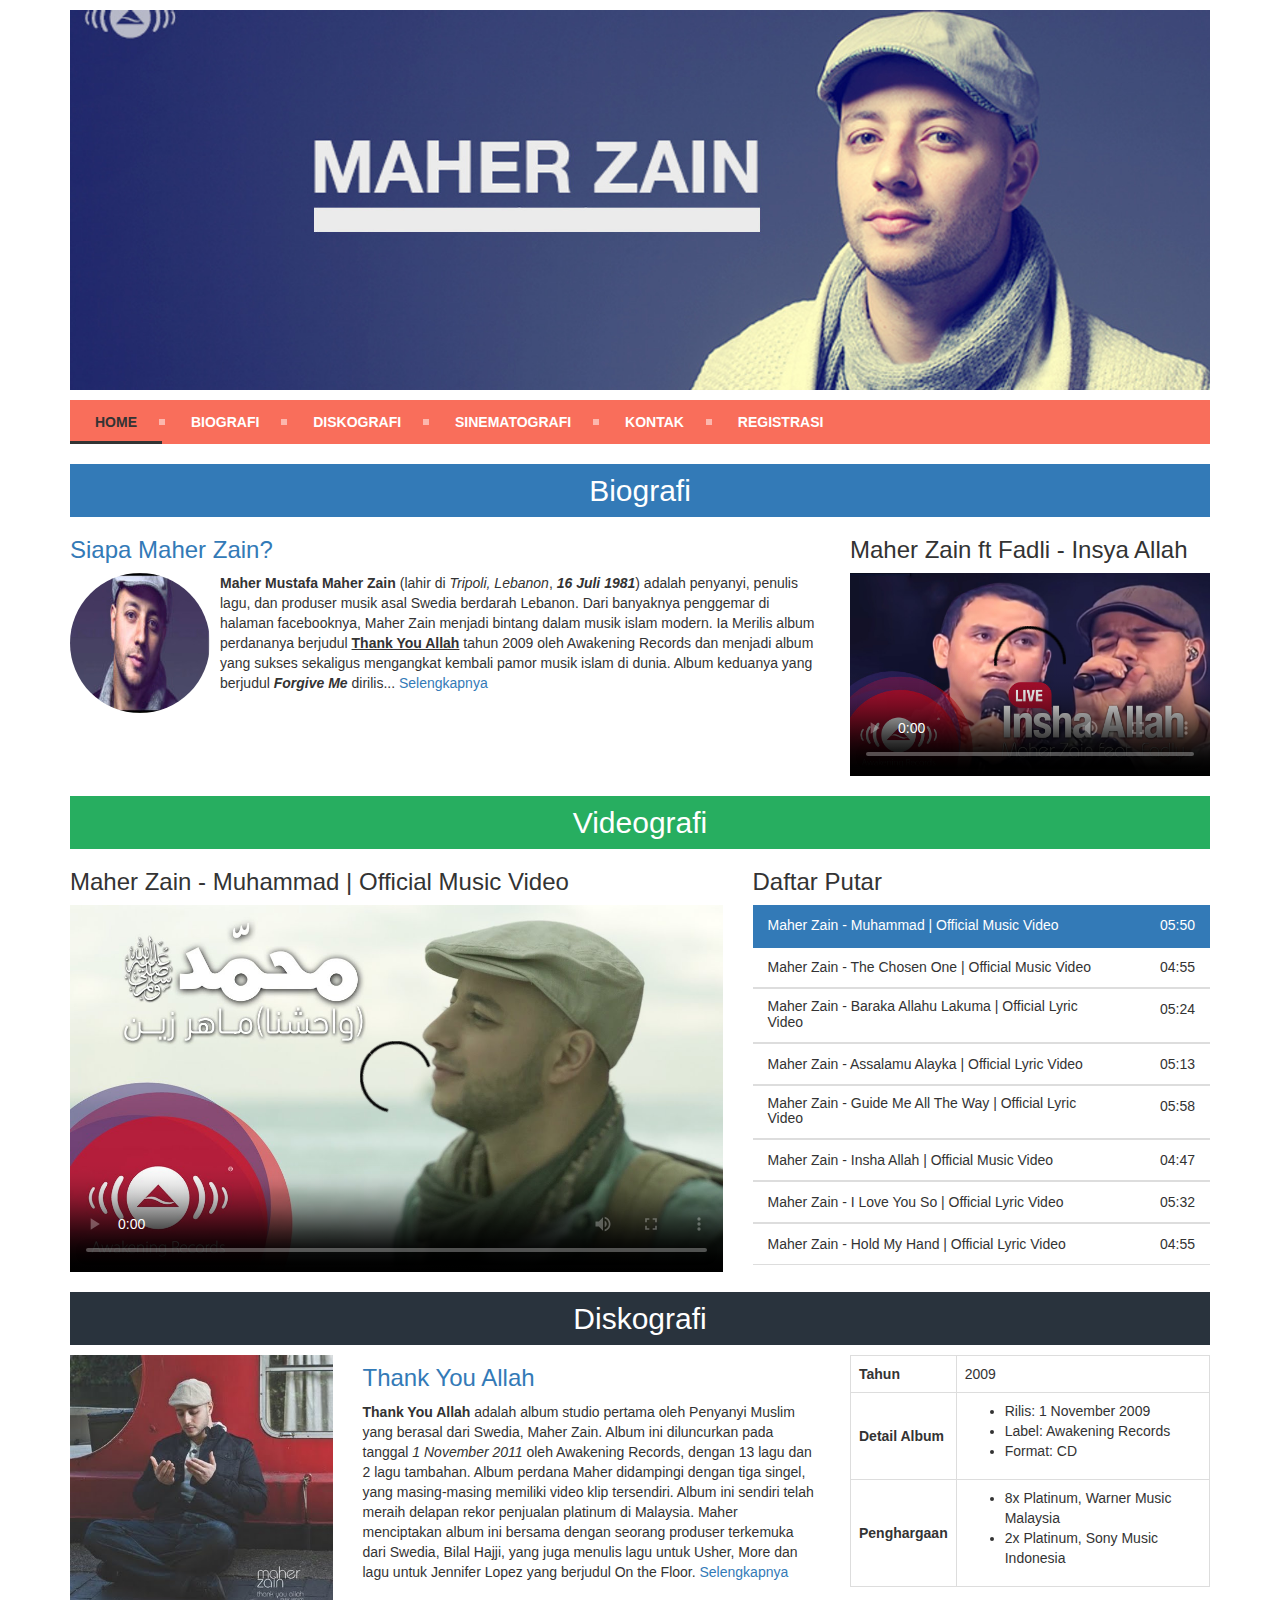
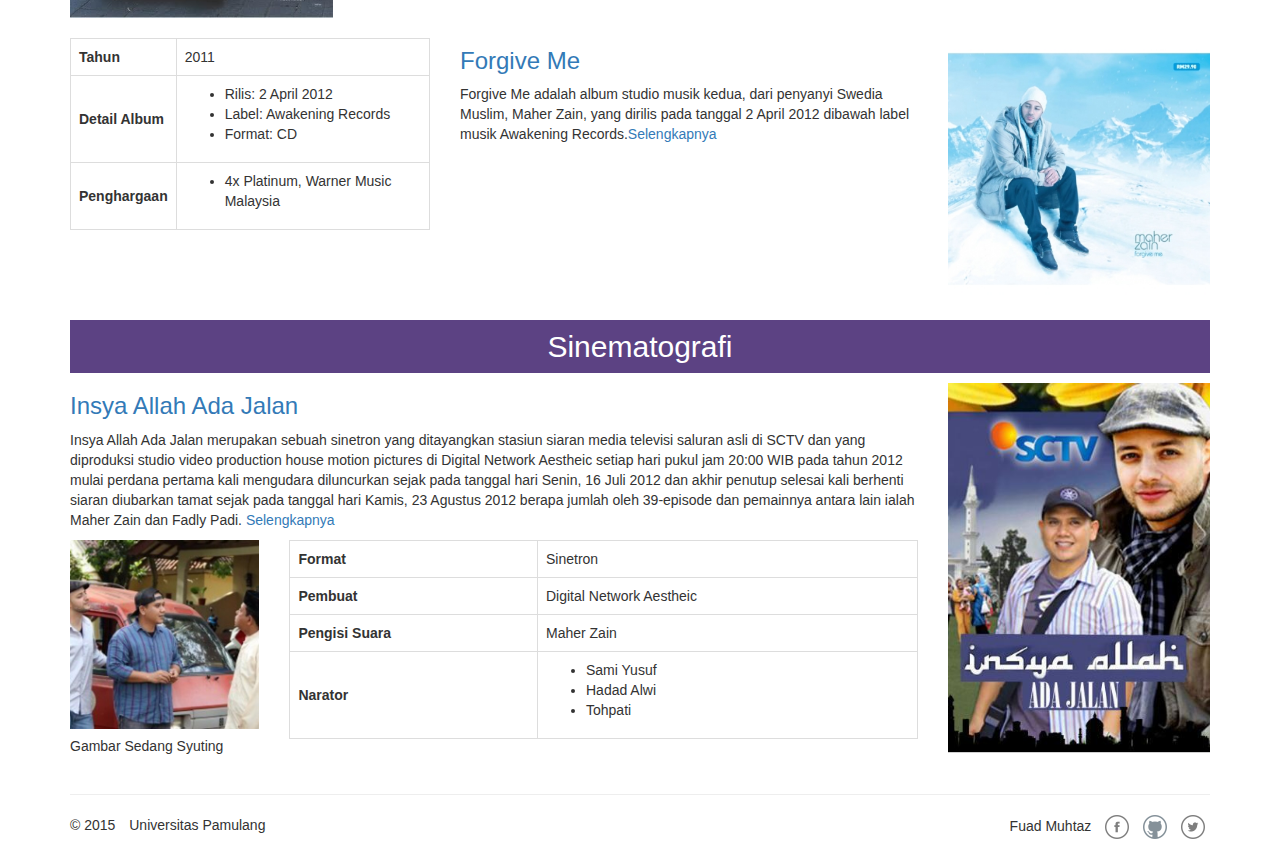
<file: index.html>
<!DOCTYPE HTML>
<html>
	<head>
		<meta charset="utf-8">
		<meta name="viewport" content="width=device-width, initial-scale=1">
		<meta name="author" content="Fuad Muhtaz">
		<meta name="description" content="Unofficial Maher Zain Website">
		<meta name="keywords" content="Maher Zain, Biografi Maher Zain, Diskografi Maher Zain, Sinematografi Maher Zain, Thank You Allah Maher Zain, Forgive Me Maher Zain, Video Maher Zain">

		<title>Maher Zain - Unofficial Website</title>

		<link rel="stylesheet" type="text/css" href="css/normalize.css">
		<link rel="stylesheet" type="text/css" href="css/base.css">
		<link rel="stylesheet" type="text/css" href="css/style.css">
	</head>
	<body>
		<!-- Section Header -->
		<div class="section header">
			<div class="container">
				<div class="row">
					<div class="col-12">
						<img src="img/header.jpg" class="img-responsive" alt="maher-zain-banner">
					</div>
				</div>
			</div>
		</div>

		<!-- Section Navigasi -->
		<div class="section navigasi">
			<div class="container">
				<div class="row">
					<div class="col-12">
						<div id="navigasi">
							<ul>
							   <li class='active'><a href='index.html'><span>Home</span></a></li>
							   <li><a href='biografi.html'><span>Biografi</span></a></li>
							   <li><a href='diskografi.html'><span>Diskografi</span></a></li>
							   <li><a href="sinematografi.html"><span>Sinematografi</span></a></li>
							   <li><a href='kontak.html'><span>Kontak</span></a></li>
							   <li><a href="registrasi.html"><span>Registrasi</span></a></li>
							</ul>
						</div>
					</div>
				</div>
			</div>
		</div>
		
		<!-- Section Biografi -->
		<div class="section biografi">
			<div class="container">
				<div class="row">
					<div class="col-12">
						<h2 class="text-center bg-primary">Biografi</h2>
					</div>
					<div class="col-8">
						<a href="biografi.html"><h3>Siapa Maher Zain?</h3></a>
						<img src="img/biografi.jpg" class="img-circle pull-left foto" alt="maher-zain">
						<p>
							<b>Maher Mustafa Maher Zain</b> (lahir di <i>Tripoli, Lebanon</i>, <b><i>16 Juli 1981</i></b>) adalah penyanyi, penulis lagu, dan produser musik asal Swedia berdarah Lebanon. Dari banyaknya penggemar di halaman facebooknya, Maher Zain menjadi bintang dalam musik islam modern. Ia Merilis album perdananya berjudul <b><u>Thank You Allah</u></b> tahun 2009 oleh Awakening Records dan menjadi album yang sukses sekaligus mengangkat kembali pamor musik islam di dunia. Album keduanya yang berjudul <b><i>Forgive Me</i></b> dirilis... <a href="biografi.html">Selengkapnya</a>
						</p>
					</div>
					<div class="col-4">
						<h3>Maher Zain ft Fadli - Insya Allah</h3>
						<div class="embed-responsive embed-responsive-16by9">
							<video controls class="embed-responsive-item" poster="img/maher-zain-feat-fadly-padi-insha-allah-live.jpg">
								<source src="video/maher-zain-feat-fadly-padi-insha-allah-live.ogv">
								<source src="https://media.githubusercontent.com/media/maherzain/maherzain.github.io/master/video/maher-zain-feat-fadly-padi-insha-allah-live.ogv">
							</video>
						</div>
					</div>
				</div>
			</div>
		</div>
		
		<!-- Section Videografi -->
		<div class="section videografi">
			<div class="container">
				<div class="row">
					<div class="col-12">
						<h2 class="text-center bg-success">Videografi</h2>
					</div>
					<div id="video-container" class="col-7">
						<h3></h3>
						<div class="embed-responsive embed-responsive-16by9">
							<video controls class="embed-responsive-item">
							</video>
						</div>
					</div>
					<div class="col-5">
						<h3>Daftar Putar</h3>
						<div class="list-group-container">
							<div class="list-group" id="daftar-video">
							</div>
						</div>
					</div>
				</div>
			</div>
		</div>
		
		<!-- Section Diskografi -->
		<div class="section diskografi">
			<div class="container">
				<div class="row">
					<div class="col-12">
						<h2 class="text-center bg-info">Diskografi</h2>
					</div>
					<div class="col-12">
						<div class="row">
							<div class="col-3">
								<img src="img/thank-you-allah.jpg" class="img-responsive" alt="thank-you-allah-cover">
							</div>
							<div class="col-5">
								<a href="thank-you-allah.html"><h3>Thank You Allah</h3></a>
								<p><b>Thank You Allah</b> adalah album studio pertama oleh Penyanyi Muslim yang berasal dari Swedia, Maher Zain. Album ini diluncurkan pada tanggal <i>1 November 2011</i> oleh Awakening Records, dengan 13 lagu dan 2 lagu tambahan. Album perdana Maher didampingi dengan tiga singel, yang masing-masing memiliki video klip tersendiri. Album ini sendiri telah meraih delapan rekor penjualan platinum di Malaysia. Maher menciptakan album ini bersama dengan seorang produser terkemuka dari Swedia, Bilal Hajji, yang juga menulis lagu untuk Usher, More dan lagu untuk Jennifer Lopez yang berjudul On the Floor. <a href="thank-you-allah.html">Selengkapnya</a></p>
							</div>
							<div class="col-4">
								<table class="table">
									<tr>
										<td><b>Tahun</b></td>
										<td>2009</td>
									</tr>
									<tr>
										<td><b>Detail Album</b></td>
										<td>
											<ul>
												<li>Rilis: 1 November 2009</li>
												<li>Label: Awakening Records</li>
												<li>Format: CD</li>
											</ul>
										</td>
									</tr>
									<tr>
										<td><b>Penghargaan</b></td>
										<td>
											<ul>
												<li>8x Platinum, Warner Music Malaysia</li>
												<li>2x Platinum, Sony Music Indonesia</li>
											</ul>
										</td>
									</tr>
								</table>
							</div>
						</div>
					</div>
					<div class="col-12">
						<div class="row">
							<div class="col-4">
								<table class="table">
									<tr>
										<td><b>Tahun</b></td>
										<td>2011</td>
									</tr>
									<tr>
										<td><b>Detail Album</b></td>
										<td>
											<ul>
												<li>Rilis: 2 April 2012</li>
												<li>Label: Awakening Records</li>
												<li>Format: CD</li>
											</ul>
										</td>
									</tr>
									<tr>
										<td><b>Penghargaan</b></td>
										<td>
											<ul>
												<li>4x Platinum, Warner Music Malaysia</li>
											</ul>
										</td>
									</tr>
								</table>
							</div>
							<div class="col-5">
								<a href="forgive-me.html"><h3>Forgive Me</h3></a>
								<p>Forgive Me adalah album studio musik kedua, dari penyanyi Swedia Muslim, Maher Zain, yang dirilis pada tanggal 2 April 2012 dibawah label musik Awakening Records.<a href="forgive-me.html">Selengkapnya</a></p>
							</div>
							<div class="col-3">
								<img src="img/forgive-me.jpg" class="img-responsive" alt="forgive-me-cover">
							</div>
						</div>
					</div>
				</div>
			</div>
		</div>

		<!-- Section Sinematografi -->
		<div class="section sinematografi">
			<div class="container">
				<div class="row">
					<div class="col-12">
						<h2 class="text-center bg-warning">Sinematografi</h2>
					</div>
					<div class="col-9">
						<a href="sinematografi.html"><h3>Insya Allah Ada Jalan</h3></a>
						<p>
							Insya Allah Ada Jalan merupakan sebuah sinetron yang ditayangkan stasiun siaran media televisi saluran asli di SCTV dan yang diproduksi studio video production house motion pictures di Digital Network Aestheic setiap hari pukul jam 20:00 WIB pada tahun 2012 mulai perdana pertama kali mengudara diluncurkan sejak pada tanggal hari Senin, 16 Juli 2012 dan akhir penutup selesai kali berhenti siaran diubarkan tamat sejak pada tanggal hari Kamis, 23 Agustus 2012 berapa jumlah oleh 39-episode dan pemainnya antara lain ialah Maher Zain dan Fadly Padi. <a href="sinematografi.html">Selengkapnya</a>
						</p>
						<div class="row">
							<div class="col-3">
								<img src="img/insya-allah-ada-jalan-syuting.jpg" class="img-responsive" alt="syuting-insya-allah-ada-jalan">
								<h5>Gambar Sedang Syuting</h5>
							</div>
							<div class="col-9">
								<table class="table">
									<tr>
										<td><b>Format</b></td>
										<td>Sinetron</td>
									</tr>
									<tr>
										<td><b>Pembuat</b></td>
										<td>Digital Network Aestheic</td>
									</tr>
									<tr>
										<td><b>Pengisi Suara</b></td>
										<td>Maher Zain</td>
									</tr>
									<tr>
										<td><b>Narator</b></td>
										<td>
											<ul>
												<li>Sami Yusuf</li>
												<li>Hadad Alwi</li>
												<li>Tohpati</li>
											</ul>
										</td>
									</tr>
								</table>
							</div>
						</div>
					</div>
					<div class="col-3">
						<img src="img/insya-allah-ada-jalan.jpg" class="img-responsive" alt="insya-allah-ada-jalan-banner">
					</div>
				</div>
			</div>
		</div>

		<!-- Section Footer -->
		<div class="section footer">
			<div class="container">
				<div class="row">
					<div class="col-12">
						<hr>
						<ul class="list-inline pull-right">
							<li>Fuad Muhtaz</li>
							<li><a href="https://www.facebook.com/fuadmuhtaz" target="_blank"><img src="img/facebook.png" class="sosmed"></a></li>
							<li><a href="https://github.com/fuadmuhtaz" target="_blank"><img src="img/github.png" class="sosmed"></a></li>
							<li><a href="https://twitter.com/fuadmuhtaz" target="_blank"><img src="img/twitter.png" class="sosmed"></a></li>
						</ul>
						<ul class="list-inline">
							<li>&copy; 2015</li>
							<li>Universitas Pamulang</li>
						</ul>
					</div>
				</div>
			</div>
		</div>
		<script type="text/javascript" src="script/lib.js"></script>
		<script type="text/javascript">
			var data_album = load_data("data/album.json");
			data_album.then(function(response){
				var album = response.daftar_album;
				var daftar_video = [];

				for(var i=0; i<album.length; i++){
					shuffle(album[i].daftar_video);
					for(var j=0; j<10; j++){
						daftar_video.push(album[i].daftar_video[j]);
					}
				}
				
				shuffle(daftar_video);
				
				var temp =""; 
				daftar_video.forEach(function(video, index){
					temp+='<a class="list-group-item" data="'+index+'"><h5>'+video.judul+'</h5><span class="badge">'+video.durasi+'</span></a>'
				});

				var divDaftar = document.getElementById('daftar-video');
				var daftarList = divDaftar.getElementsByTagName('a'); 

				var divVideo = document.getElementById('video-container');
				var judulVideo = divVideo.getElementsByTagName('h3');
				var videoPlayer = divVideo.getElementsByTagName('video');

				divDaftar.innerHTML = temp;
				divDaftar.addEventListener("click", function(e){
					var index;

					if(e.target.nodeName == 'A')
						index = e.target.getAttribute('data');
					else
						index = e.target.offsetParent.getAttribute('data');

					for(i=0; i<daftarList.length; i++){
						daftarList[i].classList.remove('active');
					}

					daftarList[index].classList.add('active');
					
					judulVideo[0].innerHTML = daftar_video[index].judul;
					var localSource = '<source src="'+daftar_video[index].video+'">';
					var gitSource = '<source src="https://github.com/maherzain/maherzain.github.io/blob/master/'+daftar_video[index].video+'?raw=true">';
					videoPlayer[0].innerHTML = localSource+gitSource;
					videoPlayer[0].poster = daftar_video[index].img;
					videoPlayer[0].load();
				});
				daftarList[0].click();
			});
		</script>
	</body>
</html>
</file>
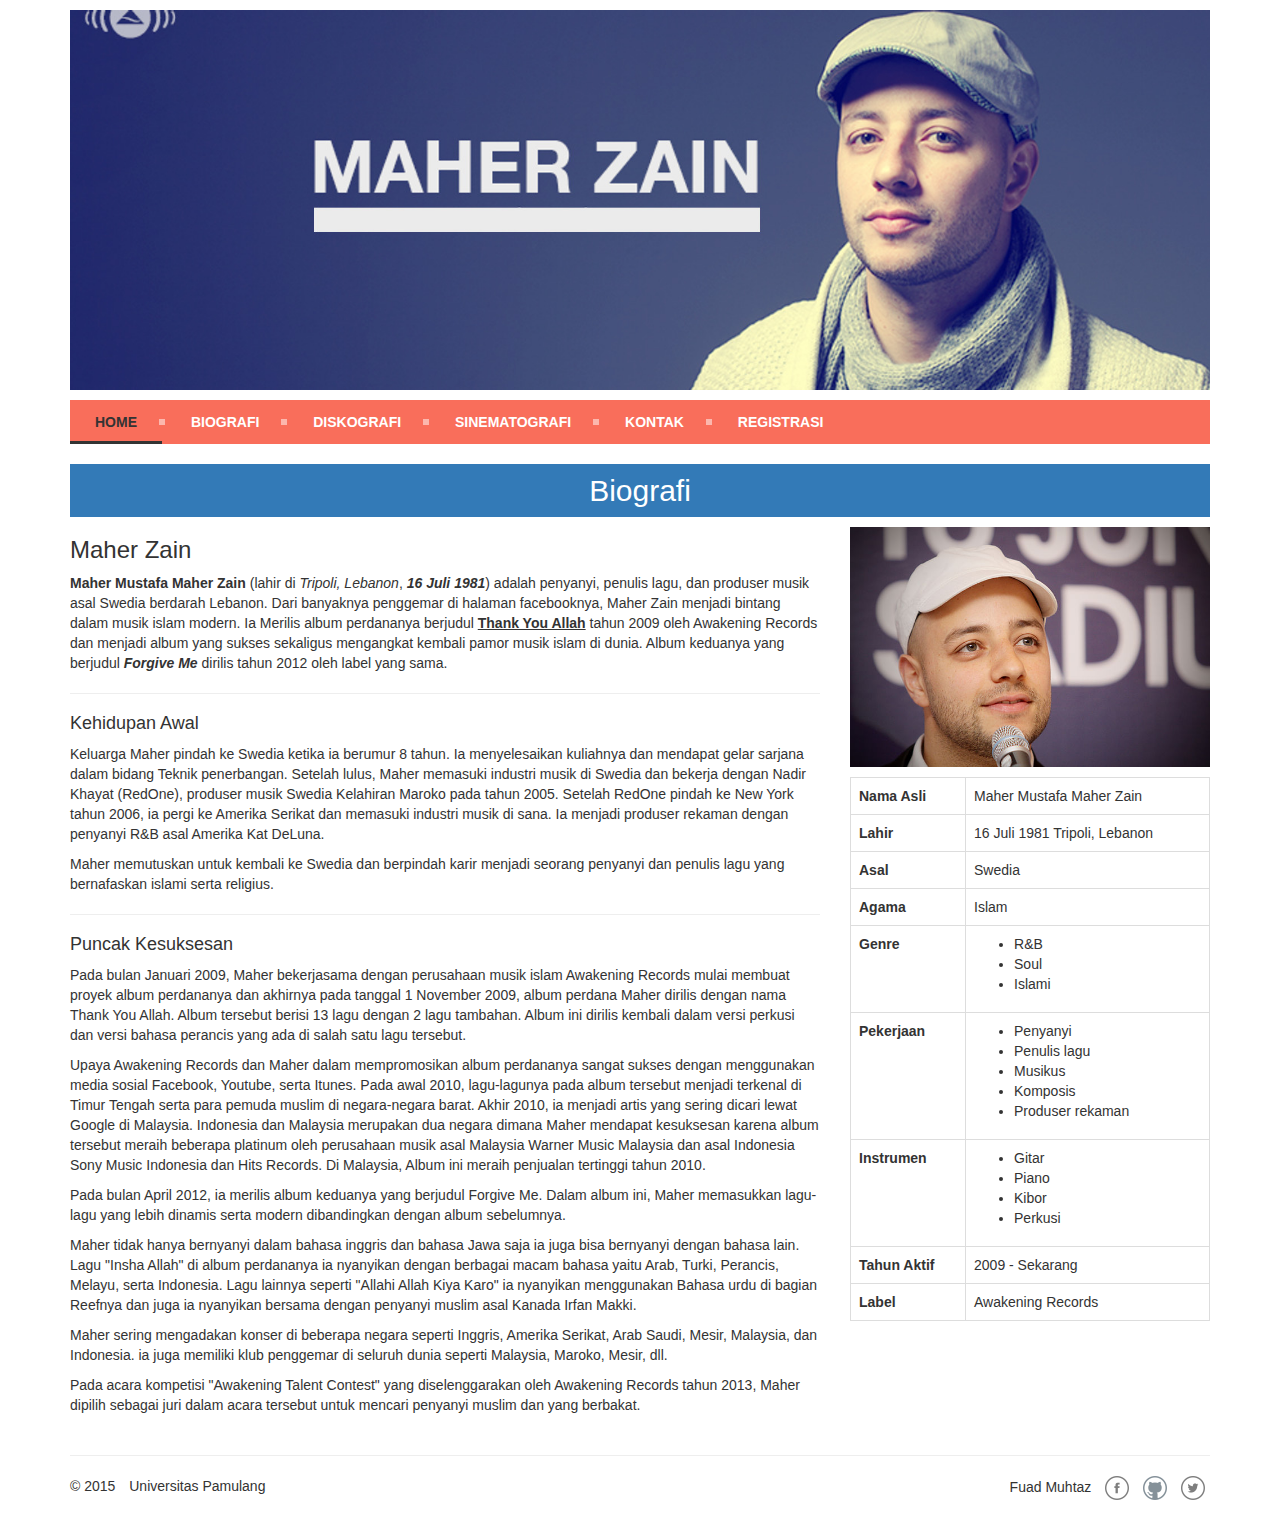
<file: biografi.html>
<!DOCTYPE HTML>
<html>
	<head>
		<meta charset="utf-8">
		<meta name="viewport" content="width=device-width, initial-scale=1">
		<meta name="author" content="Fuad Muhtaz">
		<meta name="description" content="Unofficial Maher Zain Website">
		<meta name="keywords" content="Maher Zain, Biografi Maher Zain, Diskografi Maher Zain, Sinematografi Maher Zain, Thank You Allah Maher Zain, Forgive Me Maher Zain, Video Maher Zain">
		
		<title>Biografi - Maher Zain</title>

		<link rel="stylesheet" type="text/css" href="css/normalize.css">
		<link rel="stylesheet" type="text/css" href="css/base.css">
		<link rel="stylesheet" type="text/css" href="css/style.css">
	</head>
	<body>
		<!-- Section Header -->
		<div class="section header">
			<div class="container">
				<div class="row">
					<div class="col-12">
						<img src="img/header.jpg" class="img-responsive" alt="maher-zain-banner">
					</div>
				</div>
			</div>
		</div>

		<!-- Section Navigasi -->
		<div class="section navigasi">
			<div class="container">
				<div class="row">
					<div class="col-12">
						<div id="navigasi">
							<ul>
							   <li class='active'><a href='index.html'><span>Home</span></a></li>
							   <li><a href='biografi.html'><span>Biografi</span></a></li>
							   <li><a href='diskografi.html'><span>Diskografi</span></a></li>
							   <li><a href="sinematografi.html"><span>Sinematografi</span></a></li>
							   <li><a href='kontak.html'><span>Kontak</span></a></li>
							   <li><a href="registrasi.html"><span>Registrasi</span></a></li>
							</ul>
						</div>
					</div>
				</div>
			</div>
		</div>

		<!-- Section Biografi -->
		<div class="section biografi">
			<div class="container">
				<div class="row">
					<div class="col-12">
						<h2 class="text-center bg-primary">Biografi</h2>
					</div>
					<div class="col-8">
						<h3>Maher Zain</h3>
						<p>
							<b>Maher Mustafa Maher Zain</b> (lahir di <i>Tripoli, Lebanon</i>, <b><i>16 Juli 1981</i></b>) adalah penyanyi, penulis lagu, dan produser musik asal Swedia berdarah Lebanon. Dari banyaknya penggemar di halaman facebooknya, Maher Zain menjadi bintang dalam musik islam modern. Ia Merilis album perdananya berjudul <b><u>Thank You Allah</u></b> tahun 2009 oleh Awakening Records dan menjadi album yang sukses sekaligus mengangkat kembali pamor musik islam di dunia. Album keduanya yang berjudul <b><i>Forgive Me</i></b> dirilis tahun 2012 oleh label yang sama.
						</p>
						<hr>
						<h4>Kehidupan Awal</h4>
						<p>Keluarga Maher pindah ke Swedia ketika ia berumur 8 tahun. Ia menyelesaikan kuliahnya dan mendapat gelar sarjana dalam bidang Teknik penerbangan. Setelah lulus, Maher memasuki industri musik di Swedia dan bekerja dengan Nadir Khayat (RedOne), produser musik Swedia Kelahiran Maroko pada tahun 2005. Setelah RedOne pindah ke New York tahun 2006, ia pergi ke Amerika Serikat dan memasuki industri musik di sana. Ia menjadi produser rekaman dengan penyanyi R&B asal Amerika Kat DeLuna.</p>
						<p>Maher memutuskan untuk kembali ke Swedia dan berpindah karir menjadi seorang penyanyi dan penulis lagu yang bernafaskan islami serta religius.</p>
						<hr>
						<h4>Puncak Kesuksesan</h4>
						<p>Pada bulan Januari 2009, Maher bekerjasama dengan perusahaan musik islam Awakening Records mulai membuat proyek album perdananya dan akhirnya pada tanggal 1 November 2009, album perdana Maher dirilis dengan nama Thank You Allah. Album tersebut berisi 13 lagu dengan 2 lagu tambahan. Album ini dirilis kembali dalam versi perkusi dan versi bahasa perancis yang ada di salah satu lagu tersebut.</p>
						<p>Upaya Awakening Records dan Maher dalam mempromosikan album perdananya sangat sukses dengan menggunakan media sosial Facebook, Youtube, serta Itunes. Pada awal 2010, lagu-lagunya pada album tersebut menjadi terkenal di Timur Tengah serta para pemuda muslim di negara-negara barat. Akhir 2010, ia menjadi artis yang sering dicari lewat Google di Malaysia. Indonesia dan Malaysia merupakan dua negara dimana Maher mendapat kesuksesan karena album tersebut meraih beberapa platinum oleh perusahaan musik asal Malaysia Warner Music Malaysia dan asal Indonesia Sony Music Indonesia dan Hits Records. Di Malaysia, Album ini meraih penjualan tertinggi tahun 2010.</p>
						<p>Pada bulan April 2012, ia merilis album keduanya yang berjudul Forgive Me. Dalam album ini, Maher memasukkan lagu-lagu yang lebih dinamis serta modern dibandingkan dengan album sebelumnya.</p>
						<p>Maher tidak hanya bernyanyi dalam bahasa inggris dan bahasa Jawa saja ia juga bisa bernyanyi dengan bahasa lain. Lagu "Insha Allah" di album perdananya ia nyanyikan dengan berbagai macam bahasa yaitu Arab, Turki, Perancis, Melayu, serta Indonesia. Lagu lainnya seperti "Allahi Allah Kiya Karo" ia nyanyikan menggunakan Bahasa urdu di bagian Reefnya dan juga ia nyanyikan bersama dengan penyanyi muslim asal Kanada Irfan Makki.</p>
						<p>Maher sering mengadakan konser di beberapa negara seperti Inggris, Amerika Serikat, Arab Saudi, Mesir, Malaysia, dan Indonesia. ia juga memiliki klub penggemar di seluruh dunia seperti Malaysia, Maroko, Mesir, dll.</p>
						<p>Pada acara kompetisi "Awakening Talent Contest" yang diselenggarakan oleh Awakening Records tahun 2013, Maher dipilih sebagai juri dalam acara tersebut untuk mencari penyanyi muslim dan yang berbakat.</p>
					</div>
					<div class="col-4">
						<img src="img/biografi-maher-zain.jpg" class="img-responsive gambar-fix" alt="maher-zain">
						<table class="table">
							<tr>
								<td><b>Nama Asli</b></td>
								<td>Maher Mustafa Maher Zain</td>
							</tr>
							<tr>
								<td><b>Lahir</b></td>
								<td>16 Juli 1981 Tripoli, Lebanon</td>
							</tr>
							<tr>
								<td><b>Asal</b></td>
								<td>Swedia</td>
							</tr>
							<tr>
								<td><b>Agama</b></td>
								<td>Islam</td>
							</tr>
							<tr>
								<td valign="top"><b>Genre</b></td>
								<td>
									<ul>
										<li>R&B</li>
										<li>Soul</li>
										<li>Islami</li>
									</ul>
								</td>
							</tr>
							<tr>
								<td valign="top"><b>Pekerjaan</b></td>
								<td>
									<ul>
										<li>Penyanyi</li>
										<li>Penulis lagu</li>
										<li>Musikus</li>
										<li>Komposis</li>
										<li>Produser rekaman</li>
									</ul>
								</td>
							</tr>
							<tr>
								<td valign="top"><b>Instrumen</b></td>
								<td>
									<ul>
										<li>Gitar</li>
										<li>Piano</li>
										<li>Kibor</li>
										<li>Perkusi</li>
									</ul>
								</td>
							</tr>
							<tr>
								<td><b>Tahun Aktif</b></td>
								<td>2009 - Sekarang</td>
							</tr>
							<tr>
								<td><b>Label</b></td>
								<td>Awakening Records</td>
							</tr>
						</table>
					</div>
				</div>
			</div>
		</div>

		<!-- Section Footer -->
		<div class="section footer">
			<div class="container">
				<div class="row">
					<div class="col-12">
						<hr>
						<ul class="list-inline pull-right">
							<li>Fuad Muhtaz</li>
							<li><a href="https://www.facebook.com/fuadmuhtaz" target="_blank"><img src="img/facebook.png" class="sosmed"></a></li>
							<li><a href="https://github.com/fuadmuhtaz" target="_blank"><img src="img/github.png" class="sosmed"></a></li>
							<li><a href="https://twitter.com/fuadmuhtaz" target="_blank"><img src="img/twitter.png" class="sosmed"></a></li>
						</ul>
						<ul class="list-inline">
							<li>&copy; 2015</li>
							<li>Universitas Pamulang</li>
						</ul>
					</div>
				</div>
			</div>
		</div>
	</body>
</html>
</file>
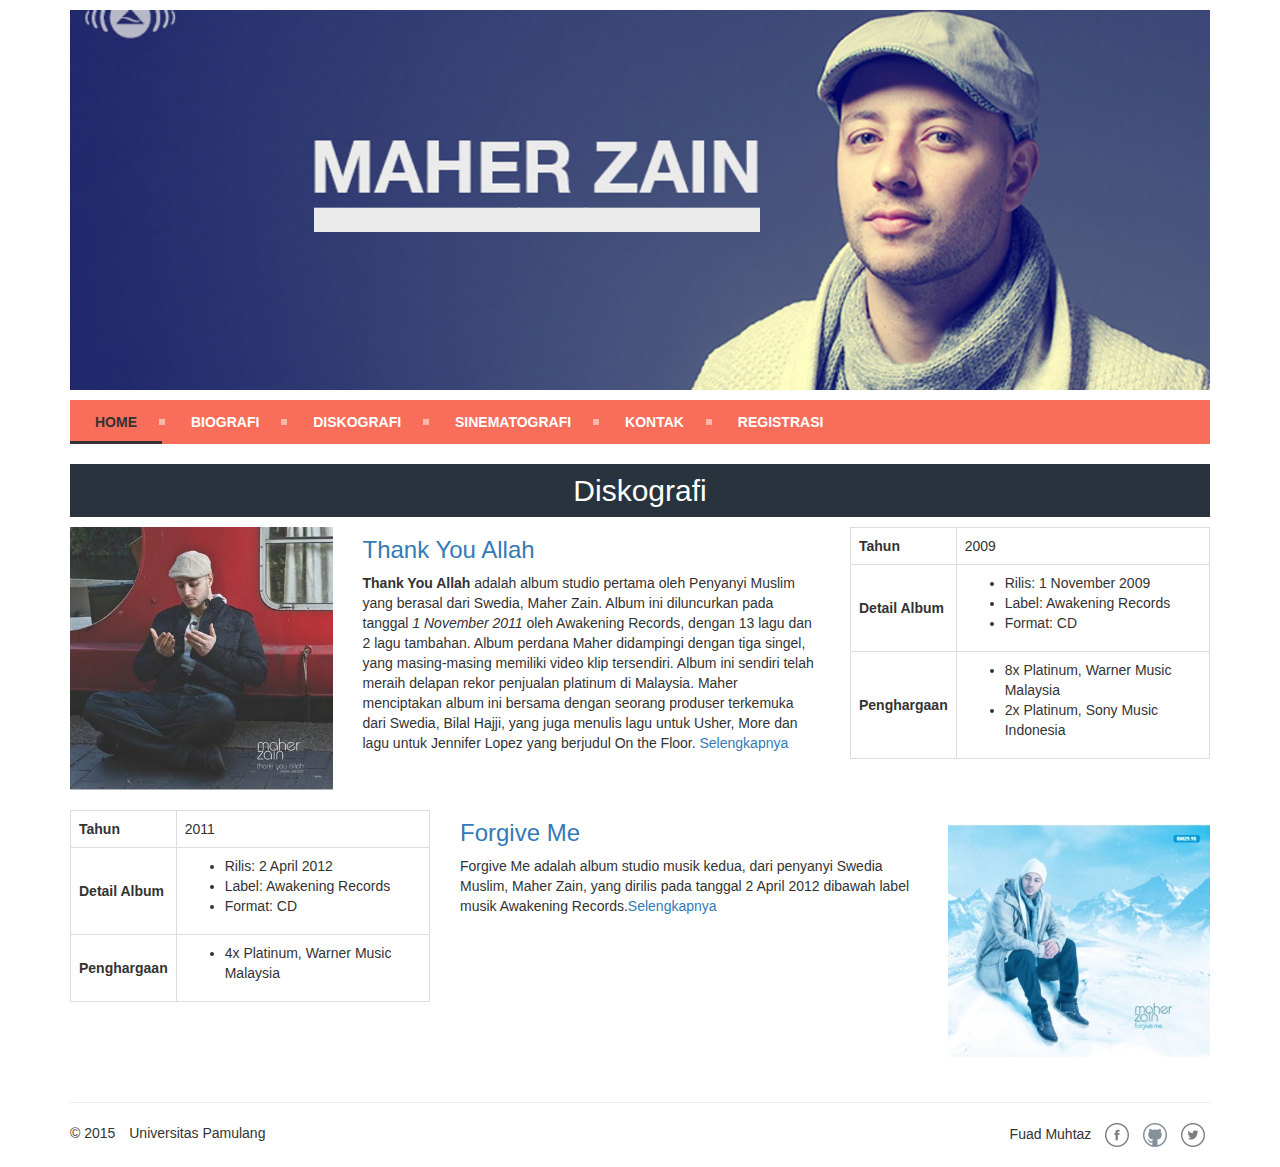
<file: diskografi.html>
<!DOCTYPE HTML>
<html>
	<head>
		<meta charset="utf-8">
		<meta name="viewport" content="width=device-width, initial-scale=1">
		<meta name="author" content="Fuad Muhtaz">
		<meta name="description" content="Unofficial Maher Zain Website">
		<meta name="keywords" content="Maher Zain, Biografi Maher Zain, Diskografi Maher Zain, Sinematografi Maher Zain, Thank You Allah Maher Zain, Forgive Me Maher Zain, Video Maher Zain">

		<title>Diskografi - Maher Zain</title>

		<link rel="stylesheet" type="text/css" href="css/normalize.css">
		<link rel="stylesheet" type="text/css" href="css/base.css">
		<link rel="stylesheet" type="text/css" href="css/style.css">
	</head>
	<body>
		<!-- Section Header -->
		<div class="section header">
			<div class="container">
				<div class="row">
					<div class="col-12">
						<img src="img/header.jpg" class="img-responsive" alt="maher-zain-banner">
					</div>
				</div>
			</div>
		</div>

		<!-- Section Navigasi -->
		<div class="section navigasi">
			<div class="container">
				<div class="row">
					<div class="col-12">
						<div id="navigasi">
							<ul>
							   <li class='active'><a href='index.html'><span>Home</span></a></li>
							   <li><a href='biografi.html'><span>Biografi</span></a></li>
							   <li><a href='diskografi.html'><span>Diskografi</span></a></li>
							   <li><a href="sinematografi.html"><span>Sinematografi</span></a></li>
							   <li><a href='kontak.html'><span>Kontak</span></a></li>
							   <li><a href="registrasi.html"><span>Registrasi</span></a></li>
							</ul>
						</div>
					</div>
				</div>
			</div>
		</div>

		<!-- Section Diskografi -->
		<div class="section diskografi">
			<div class="container">
				<div class="row">
					<div class="col-12">
						<h2 class="text-center bg-info">Diskografi</h2>
					</div>
					<div class="col-12">
						<div class="row">
							<div class="col-3">
								<img src="img/thank-you-allah.jpg" class="img-responsive" alt="thank-you-allah-cover">
							</div>
							<div class="col-5">
								<a href="thank-you-allah.html"><h3>Thank You Allah</h3></a>
								<p><b>Thank You Allah</b> adalah album studio pertama oleh Penyanyi Muslim yang berasal dari Swedia, Maher Zain. Album ini diluncurkan pada tanggal <i>1 November 2011</i> oleh Awakening Records, dengan 13 lagu dan 2 lagu tambahan. Album perdana Maher didampingi dengan tiga singel, yang masing-masing memiliki video klip tersendiri. Album ini sendiri telah meraih delapan rekor penjualan platinum di Malaysia. Maher menciptakan album ini bersama dengan seorang produser terkemuka dari Swedia, Bilal Hajji, yang juga menulis lagu untuk Usher, More dan lagu untuk Jennifer Lopez yang berjudul On the Floor. <a href="thank-you-allah.html">Selengkapnya</a></p>
							</div>
							<div class="col-4">
								<table class="table">
									<tr>
										<td><b>Tahun</b></td>
										<td>2009</td>
									</tr>
									<tr>
										<td><b>Detail Album</b></td>
										<td>
											<ul>
												<li>Rilis: 1 November 2009</li>
												<li>Label: Awakening Records</li>
												<li>Format: CD</li>
											</ul>
										</td>
									</tr>
									<tr>
										<td><b>Penghargaan</b></td>
										<td>
											<ul>
												<li>8x Platinum, Warner Music Malaysia</li>
												<li>2x Platinum, Sony Music Indonesia</li>
											</ul>
										</td>
									</tr>
								</table>
							</div>
						</div>
					</div>
					<div class="col-12">
						<div class="row">
							<div class="col-4">
								<table class="table">
									<tr>
										<td><b>Tahun</b></td>
										<td>2011</td>
									</tr>
									<tr>
										<td><b>Detail Album</b></td>
										<td>
											<ul>
												<li>Rilis: 2 April 2012</li>
												<li>Label: Awakening Records</li>
												<li>Format: CD</li>
											</ul>
										</td>
									</tr>
									<tr>
										<td><b>Penghargaan</b></td>
										<td>
											<ul>
												<li>4x Platinum, Warner Music Malaysia</li>
											</ul>
										</td>
									</tr>
								</table>
							</div>
							<div class="col-5">
								<a href="forgive-me.html"><h3>Forgive Me</h3></a>
								<p>Forgive Me adalah album studio musik kedua, dari penyanyi Swedia Muslim, Maher Zain, yang dirilis pada tanggal 2 April 2012 dibawah label musik Awakening Records.<a href="forgive-me.html">Selengkapnya</a></p>
							</div>
							<div class="col-3">
								<img src="img/forgive-me.jpg" class="img-responsive" alt="forgive-me-cover">
							</div>
						</div>
					</div>
				</div>
			</div>
		</div>

		<!-- Section Footer -->
		<div class="section footer">
			<div class="container">
				<div class="row">
					<div class="col-12">
						<hr>
						<ul class="list-inline pull-right">
							<li>Fuad Muhtaz</li>
							<li><a href="https://www.facebook.com/fuadmuhtaz" target="_blank"><img src="img/facebook.png" class="sosmed"></a></li>
							<li><a href="https://github.com/fuadmuhtaz" target="_blank"><img src="img/github.png" class="sosmed"></a></li>
							<li><a href="https://twitter.com/fuadmuhtaz" target="_blank"><img src="img/twitter.png" class="sosmed"></a></li>
						</ul>
						<ul class="list-inline">
							<li>&copy; 2015</li>
							<li>Universitas Pamulang</li>
						</ul>
					</div>
				</div>
			</div>
		</div>
	</body>
</html>
</file>
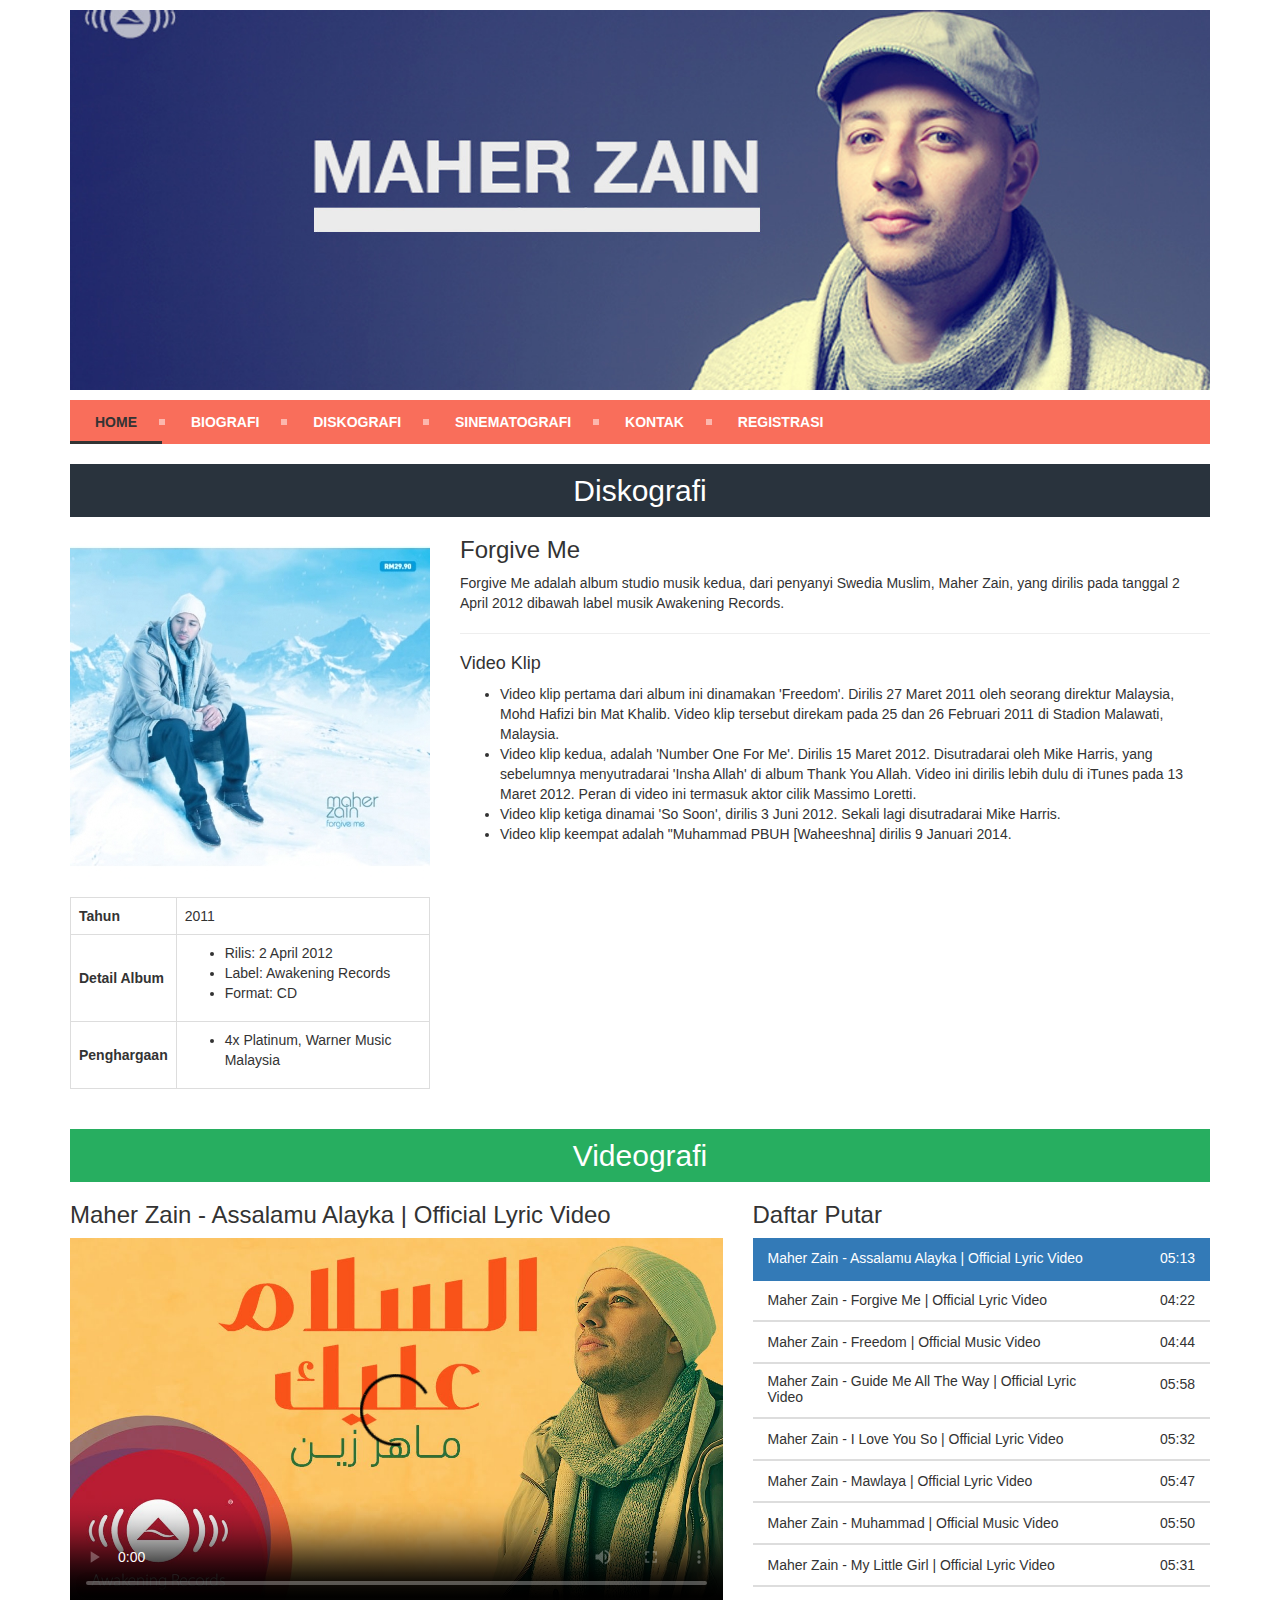
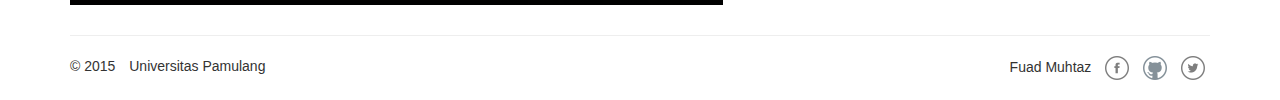
<file: forgive-me.html>
<!DOCTYPE HTML>
<html>
	<head>
		<meta charset="utf-8">
		<meta name="viewport" content="width=device-width, initial-scale=1">
		<meta name="author" content="Fuad Muhtaz">
		<meta name="description" content="Unofficial Maher Zain Website">
		<meta name="keywords" content="Maher Zain, Biografi Maher Zain, Diskografi Maher Zain, Sinematografi Maher Zain, Thank You Allah Maher Zain, Forgive Me Maher Zain, Video Maher Zain">

		<title>Forgive Me - Diskografi - Maher Zain</title>

		<link rel="stylesheet" type="text/css" href="css/normalize.css">
		<link rel="stylesheet" type="text/css" href="css/base.css">
		<link rel="stylesheet" type="text/css" href="css/style.css">
	</head>
	<body>
		<!-- Section Header -->
		<div class="section header">
			<div class="container">
				<div class="row">
					<div class="col-12">
						<img src="img/header.jpg" class="img-responsive" alt="maher-zain-banner">
					</div>
				</div>
			</div>
		</div>

		<!-- Section Navigasi -->
		<div class="section navigasi">
			<div class="container">
				<div class="row">
					<div class="col-12">
						<div id="navigasi">
							<ul>
							   <li class='active'><a href='index.html'><span>Home</span></a></li>
							   <li><a href='biografi.html'><span>Biografi</span></a></li>
							   <li><a href='diskografi.html'><span>Diskografi</span></a></li>
							   <li><a href="sinematografi.html"><span>Sinematografi</span></a></li>
							   <li><a href='kontak.html'><span>Kontak</span></a></li>
							   <li><a href="registrasi.html"><span>Registrasi</span></a></li>
							</ul>
						</div>
					</div>
				</div>
			</div>
		</div>

		<!-- Section Diskografi -->
		<div class="section diskografi">
			<div class="container">
				<div class="row">
					<div class="col-12">
						<h2 class="text-center bg-info">Diskografi</h2>
					</div>
					<div class="col-4">
						<img src="img/forgive-me.jpg" class="img-responsive gambar-fix" alt="forgive-me-cover">
						<table class="table">
							<tr>
								<td><b>Tahun</b></td>
								<td>2011</td>
							</tr>
							<tr>
								<td><b>Detail Album</b></td>
								<td>
									<ul>
										<li>Rilis: 2 April 2012</li>
										<li>Label: Awakening Records</li>
										<li>Format: CD</li>
									</ul>
								</td>
							</tr>
							<tr>
								<td><b>Penghargaan</b></td>
								<td>
									<ul>
										<li>4x Platinum, Warner Music Malaysia</li>
									</ul>
								</td>
							</tr>
						</table>
					</div>
					<div class="col-8">
						<h3>Forgive Me</h3>
						<p>Forgive Me adalah album studio musik kedua, dari penyanyi Swedia Muslim, Maher Zain, yang dirilis pada tanggal 2 April 2012 dibawah label musik Awakening Records.</p>
						<hr>
						<h4>Video Klip</h4>
						<ul>
							<li>Video klip pertama dari album ini dinamakan 'Freedom'. Dirilis 27 Maret 2011 oleh seorang direktur Malaysia, Mohd Hafizi bin Mat Khalib. Video klip tersebut direkam pada 25 dan 26 Februari 2011 di Stadion Malawati, Malaysia.</li>
							<li>Video klip kedua, adalah 'Number One For Me'. Dirilis 15 Maret 2012. Disutradarai oleh Mike Harris, yang sebelumnya menyutradarai 'Insha Allah' di album Thank You Allah. Video ini dirilis lebih dulu di iTunes pada 13 Maret 2012. Peran di video ini termasuk aktor cilik Massimo Loretti.</li>
							<li>Video klip ketiga dinamai 'So Soon', dirilis 3 Juni 2012. Sekali lagi disutradarai Mike Harris.</li>
							<li>Video klip keempat adalah "Muhammad PBUH [Waheeshna] dirilis 9 Januari 2014.</li>
						</ul>
					</div>	
				</div>
			</div>
		</div>

		<!-- Section Videografi -->
		<div class="section videografi">
			<div class="container">
				<div class="row">
					<div class="col-12">
						<h2 class="text-center bg-success">Videografi</h2>
					</div>
					<div id="video-container" class="col-7">
						<h3></h3>
						<div class="embed-responsive embed-responsive-16by9">
							<video controls class="embed-responsive-item">
							</video>
						</div>
					</div>
					<div class="col-5">
						<h3>Daftar Putar</h3>
						<div class="list-group-container">
							<div class="list-group" id="daftar-video">
							</div>
						</div>
					</div>
				</div>
			</div>
		</div>

		<!-- Section Footer -->
		<div class="section footer">
			<div class="container">
				<div class="row">
					<div class="col-12">
						<hr>
						<ul class="list-inline pull-right">
							<li>Fuad Muhtaz</li>
							<li><a href="https://www.facebook.com/fuadmuhtaz" target="_blank"><img src="img/facebook.png" class="sosmed"></a></li>
							<li><a href="https://github.com/fuadmuhtaz" target="_blank"><img src="img/github.png" class="sosmed"></a></li>
							<li><a href="https://twitter.com/fuadmuhtaz" target="_blank"><img src="img/twitter.png" class="sosmed"></a></li>
						</ul>
						<ul class="list-inline">
							<li>&copy; 2015</li>
							<li>Universitas Pamulang</li>
						</ul>
					</div>
				</div>
			</div>
		</div>
		<script type="text/javascript" src="script/lib.js"></script>
		<script type="text/javascript">
			var data_album = load_data("data/album.json");
			data_album.then(function(response){
				var album = response.daftar_album;
				var daftar_video = album[1].daftar_video;
				
				var temp =""; 
				daftar_video.forEach(function(video, index){
					temp+='<a class="list-group-item" data="'+index+'"><h5>'+video.judul+'</h5><span class="badge">'+video.durasi+'</span></a>'
				});

				var divDaftar = document.getElementById('daftar-video');
				var daftarList = divDaftar.getElementsByTagName('a'); 

				var divVideo = document.getElementById('video-container');
				var judulVideo = divVideo.getElementsByTagName('h3');
				var videoPlayer = divVideo.getElementsByTagName('video');

				divDaftar.innerHTML = temp;
				divDaftar.addEventListener("click", function(e){
					var index;

					if(e.target.nodeName == 'A')
						index = e.target.getAttribute('data');
					else
						index = e.target.offsetParent.getAttribute('data');

					for(i=0; i<daftarList.length; i++){
						daftarList[i].classList.remove('active');
					}

					daftarList[index].classList.add('active');
					
					judulVideo[0].innerHTML = daftar_video[index].judul;
					var localSource = '<source src="'+daftar_video[index].video+'">';
					var gitSource = '<source src="https://github.com/maherzain/maherzain.github.io/blob/master/'+daftar_video[index].video+'?raw=true">';
					videoPlayer[0].innerHTML = localSource+gitSource;
					videoPlayer[0].poster = daftar_video[index].img;
					videoPlayer[0].load();
				});
				daftarList[0].click();
			});
		</script>
	</body>
</html>
</file>
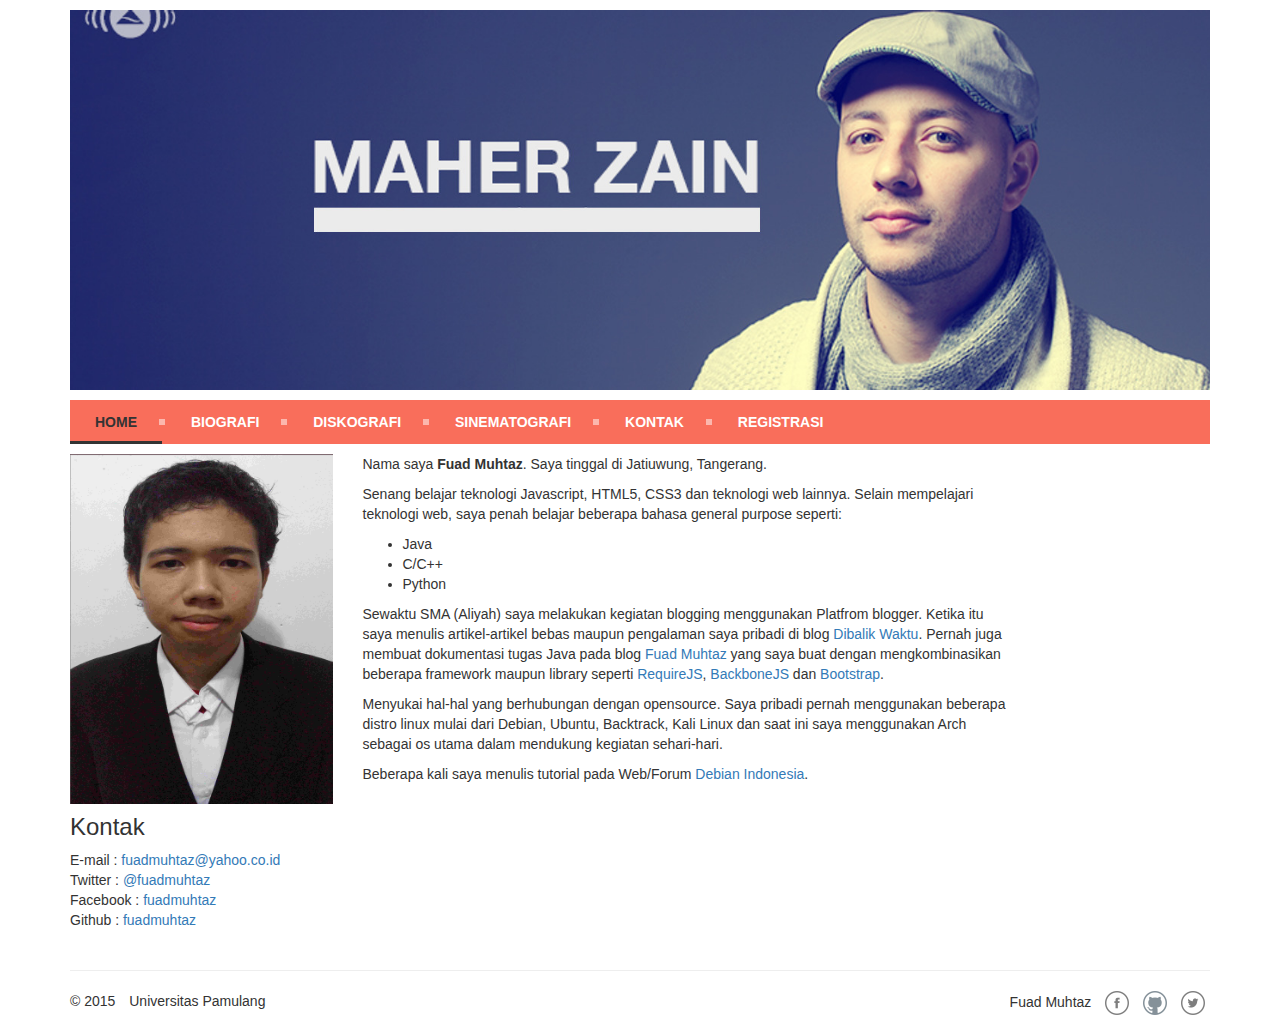
<file: kontak.html>
<!DOCTYPE HTML>
<html>
	<head>
		<meta charset="utf-8">
		<meta name="viewport" content="width=device-width, initial-scale=1">
		<meta name="author" content="Fuad Muhtaz">
		<meta name="description" content="Unofficial Maher Zain Website">
		<meta name="keywords" content="Maher Zain, Biografi Maher Zain, Diskografi Maher Zain, Sinematografi Maher Zain, Thank You Allah Maher Zain, Forgive Me Maher Zain, Video Maher Zain">

		<title>Fuad Muhtaz - Kontak</title>

		<link rel="stylesheet" type="text/css" href="css/normalize.css">
		<link rel="stylesheet" type="text/css" href="css/base.css">
		<link rel="stylesheet" type="text/css" href="css/style.css">
	</head>
	<body>
		<!-- Section Header -->
		<div class="section header">
			<div class="container">
				<div class="row">
					<div class="col-12">
						<img src="img/header.jpg" class="img-responsive" alt="maher-zain-banner">
					</div>
				</div>
			</div>
		</div>

		<!-- Section Navigasi -->
		<div class="section navigasi">
			<div class="container">
				<div class="row">
					<div class="col-12">
						<div id="navigasi">
							<ul>
							   <li class='active'><a href='index.html'><span>Home</span></a></li>
							   <li><a href='biografi.html'><span>Biografi</span></a></li>
							   <li><a href='diskografi.html'><span>Diskografi</span></a></li>
							   <li><a href="sinematografi.html"><span>Sinematografi</span></a></li>
							   <li><a href='kontak.html'><span>Kontak</span></a></li>
							   <li><a href="registrasi.html"><span>Registrasi</span></a></li>
							</ul>
						</div>
					</div>
				</div>
			</div>
		</div>

		<!-- Section Kontak -->
		<div class="section kontak">
			<div class="container">
				<div class="row">
					<div class="col-3">
						<img src="img/fuadmuhtaz.jpg" class="img-responsive gambar-fix" alt="fuad-muhtaz">
						<h3>Kontak</h3>
						<ul class="list-unstyled">
							<li>E-mail : <a href="mailto:fuadmuhtaz@yahoo.co.id">fuadmuhtaz@yahoo.co.id</a></li>
							<li>Twitter : <a href="https://twitter.com/fuadmuhtaz">@fuadmuhtaz</a></li>
							<li>Facebook : <a href="https://www.facebook.com/fuadmuhtaz">fuadmuhtaz</a></li>
							<li>Github : <a href="https://github.com/fuadmuhtaz">fuadmuhtaz</a></li>
						</ul>
					</div>
					<div class="col-7">
						<p>Nama saya <b>Fuad Muhtaz</b>. Saya tinggal di Jatiuwung, Tangerang.</p>
						<p>Senang belajar teknologi Javascript, HTML5, CSS3 dan teknologi web lainnya. Selain mempelajari teknologi web, saya penah belajar beberapa bahasa general purpose seperti:
							<ul>
								<li>Java</li>
								<li>C/C++</li>
								<li>Python</li>
							</ul>
						</p>
						<p>Sewaktu SMA (Aliyah) saya melakukan kegiatan blogging menggunakan Platfrom blogger. Ketika itu saya menulis artikel-artikel bebas maupun pengalaman saya pribadi di blog <a href="http://clock-times.blogspot.co.id/">Dibalik Waktu</a>. Pernah juga membuat dokumentasi tugas Java pada blog <a href="http://fmuhtaz.blogspot.co.id/">Fuad Muhtaz</a> yang saya buat dengan mengkombinasikan beberapa framework maupun library seperti <a href="http://requirejs.org/">RequireJS</a>, <a href="http://backbonejs.org/">BackboneJS</a> dan <a href="http://getbootstrap.com/">Bootstrap</a>.</p>
						<p>Menyukai hal-hal yang berhubungan dengan opensource. Saya pribadi pernah menggunakan beberapa distro linux mulai dari Debian, Ubuntu, Backtrack, Kali Linux dan saat ini saya menggunakan Arch sebagai os utama dalam mendukung kegiatan sehari-hari.</p>
						<p>Beberapa kali saya menulis tutorial pada Web/Forum <a href="http://www.debian.or.id/user/29/track">Debian Indonesia</a>.</p>
					</div>
				</div>
			</div>
		</div>

		<!-- Section Footer -->
		<div class="section footer">
			<div class="container">
				<div class="row">
					<div class="col-12">
						<hr>
						<ul class="list-inline pull-right">
							<li>Fuad Muhtaz</li>
							<li><a href="https://www.facebook.com/fuadmuhtaz" target="_blank"><img src="img/facebook.png" class="sosmed"></a></li>
							<li><a href="https://github.com/fuadmuhtaz" target="_blank"><img src="img/github.png" class="sosmed"></a></li>
							<li><a href="https://twitter.com/fuadmuhtaz" target="_blank"><img src="img/twitter.png" class="sosmed"></a></li>
						</ul>
						<ul class="list-inline">
							<li>&copy; 2015</li>
							<li>Universitas Pamulang</li>
						</ul>
					</div>
				</div>
			</div>
		</div>
	</body>
</html>
</file>
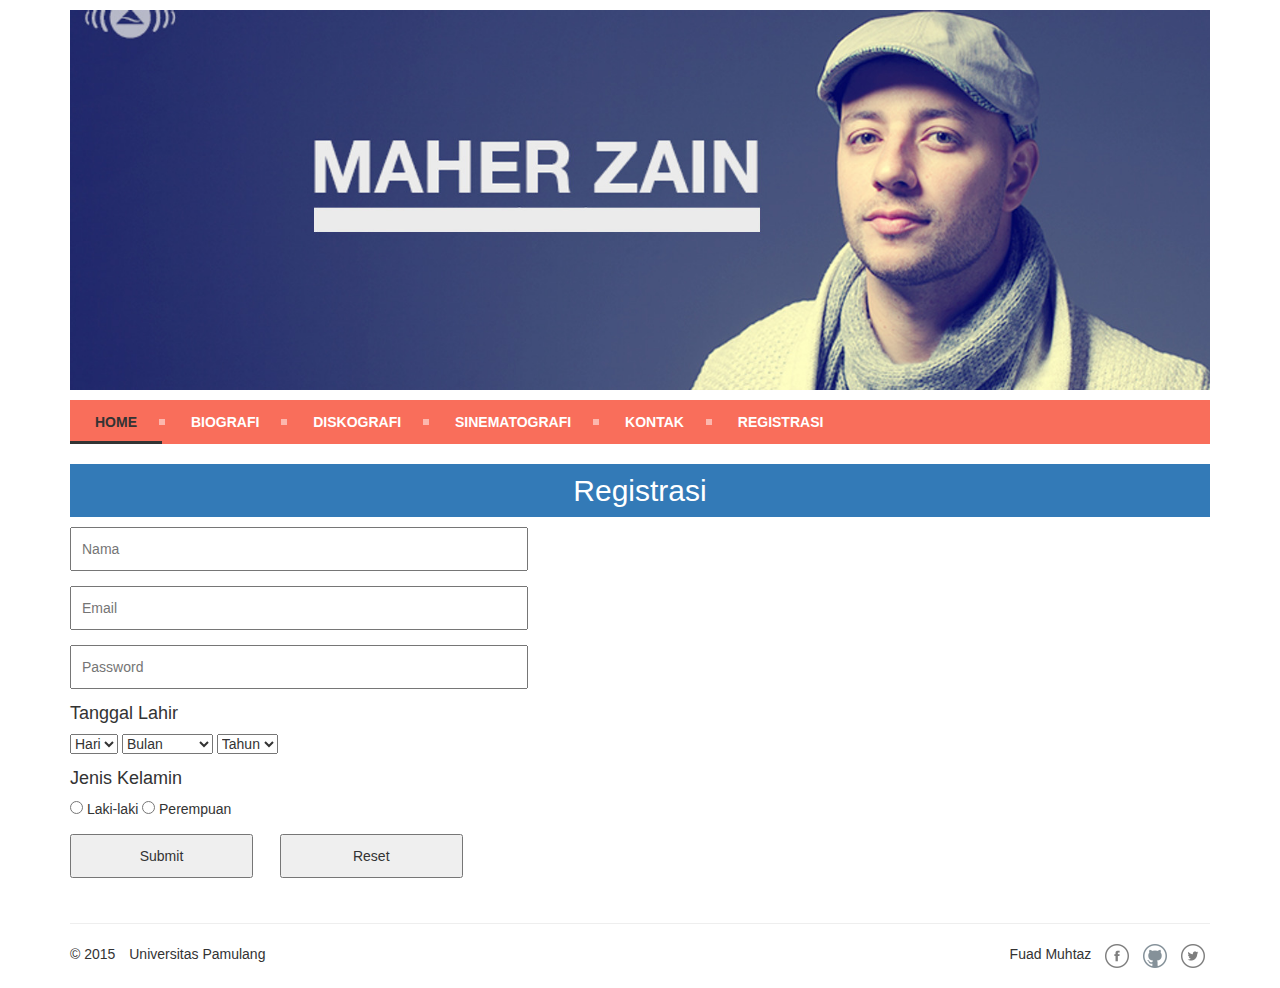
<file: registrasi.html>
<!DOCTYPE HTML>
<html>
	<head>
		<meta charset="utf-8">
		<meta name="viewport" content="width=device-width, initial-scale=1">
		<meta name="author" content="Fuad Muhtaz">
		<meta name="description" content="Unofficial Maher Zain Website">
		<meta name="keywords" content="Maher Zain, Biografi Maher Zain, Diskografi Maher Zain, Sinematografi Maher Zain, Thank You Allah Maher Zain, Forgive Me Maher Zain, Video Maher Zain">

		<title>Registrasi - Maher Zain - Unofficial Website</title>

		<link rel="stylesheet" type="text/css" href="css/normalize.css">
		<link rel="stylesheet" type="text/css" href="css/base.css">
		<link rel="stylesheet" type="text/css" href="css/style.css">
	</head>
	<body>
		<!-- Section Header -->
		<div class="section header">
			<div class="container">
				<div class="row">
					<div class="col-12">
						<img src="img/header.jpg" class="img-responsive" alt="maher-zain-banner">
					</div>
				</div>
			</div>
		</div>

		<!-- Section Navigasi -->
		<div class="section navigasi">
			<div class="container">
				<div class="row">
					<div class="col-12">
						<div id="navigasi">
							<ul>
							   <li class='active'><a href='index.html'><span>Home</span></a></li>
							   <li><a href='biografi.html'><span>Biografi</span></a></li>
							   <li><a href='diskografi.html'><span>Diskografi</span></a></li>
							   <li><a href="sinematografi.html"><span>Sinematografi</span></a></li>
							   <li><a href='kontak.html'><span>Kontak</span></a></li>
							   <li><a href="registrasi.html"><span>Registrasi</span></a></li>
							</ul>
						</div>
					</div>
				</div>
			</div>
		</div>

		<!-- Section Registrasi -->
		<div class="section registrasi">
			<div class="container">
				<div class="row">
					<div class="col-12">
						<h2 class="bg-primary text-center">Registrasi</h2>
					</div>
					<div class="col-5">
						<form>
							<div class="form-group"><input class="form-control" type="text" placeholder="Nama"></div>
							<div class="form-group"><input class="form-control" type="email" placeholder="Email"></div>
							<div class="form-group"><input class="form-control" type="password" placeholder="Password"></div>
							<div class="form-group" id="tanggal_lahir">
								<h4>Tanggal Lahir</h4>
								<select id="hari" name="hari"></select>
								<select id="bulan" name="bulan"></select>
								<select id="tahun" name="tahun"></select>
							</div>
							<div class="form-group">
								<h4>Jenis Kelamin</h4>
								<input type="radio" name="jenis_kelamin"> Laki-laki
								<input type="radio" name="jenis_kelamin"> Perempuan
							</div>
							<div class="form-group">
								<input type="submit" value="Submit" class="form-button">
								<input type="reset" value="Reset" class="form-button">
							</div>
						</form>
					</div>
				</div>
			</div>
		</div>

		<!-- Section Footer -->
		<div class="section footer">
			<div class="container">
				<div class="row">
					<div class="col-12">
						<hr>
						<ul class="list-inline pull-right">
							<li>Fuad Muhtaz</li>
							<li><a href="https://www.facebook.com/fuadmuhtaz" target="_blank"><img src="img/facebook.png" class="sosmed"></a></li>
							<li><a href="https://github.com/fuadmuhtaz" target="_blank"><img src="img/github.png" class="sosmed"></a></li>
							<li><a href="https://twitter.com/fuadmuhtaz" target="_blank"><img src="img/twitter.png" class="sosmed"></a></li>
						</ul>
						<ul class="list-inline">
							<li>&copy; 2015</li>
							<li>Universitas Pamulang</li>
						</ul>
					</div>
				</div>
			</div>
		</div>

		<script type="text/javascript">
			var daftar_bulan = [
				"Januari", "Februari", "Maret", "April", "Mei", "Juni",
				"Juli", "Agustus", "September", "Oktober", "November", "Desember"
			];
			var insert_bulan = "<option>Bulan</option>";
			daftar_bulan.forEach(function(bulan){
				insert_bulan +="<option>"+bulan+"</option>";
			});
			document.getElementById("bulan").innerHTML = insert_bulan;

			var insert_hari = "<option>Hari</option>";
			for(var i=1; i<=31; i++){
				insert_hari +="<option>"+i+"</option>";
			}
			document.getElementById('hari').innerHTML = insert_hari;

			var insert_tahun = "<option>Tahun</option>";
			var tahun = new Date().getFullYear();
			for(var i=tahun; i>=1905; i--){
				insert_tahun += "<option>"+i+"</option>"
			}
			document.getElementById('tahun').innerHTML = insert_tahun;
		</script>
	</body>
</html>
</file>
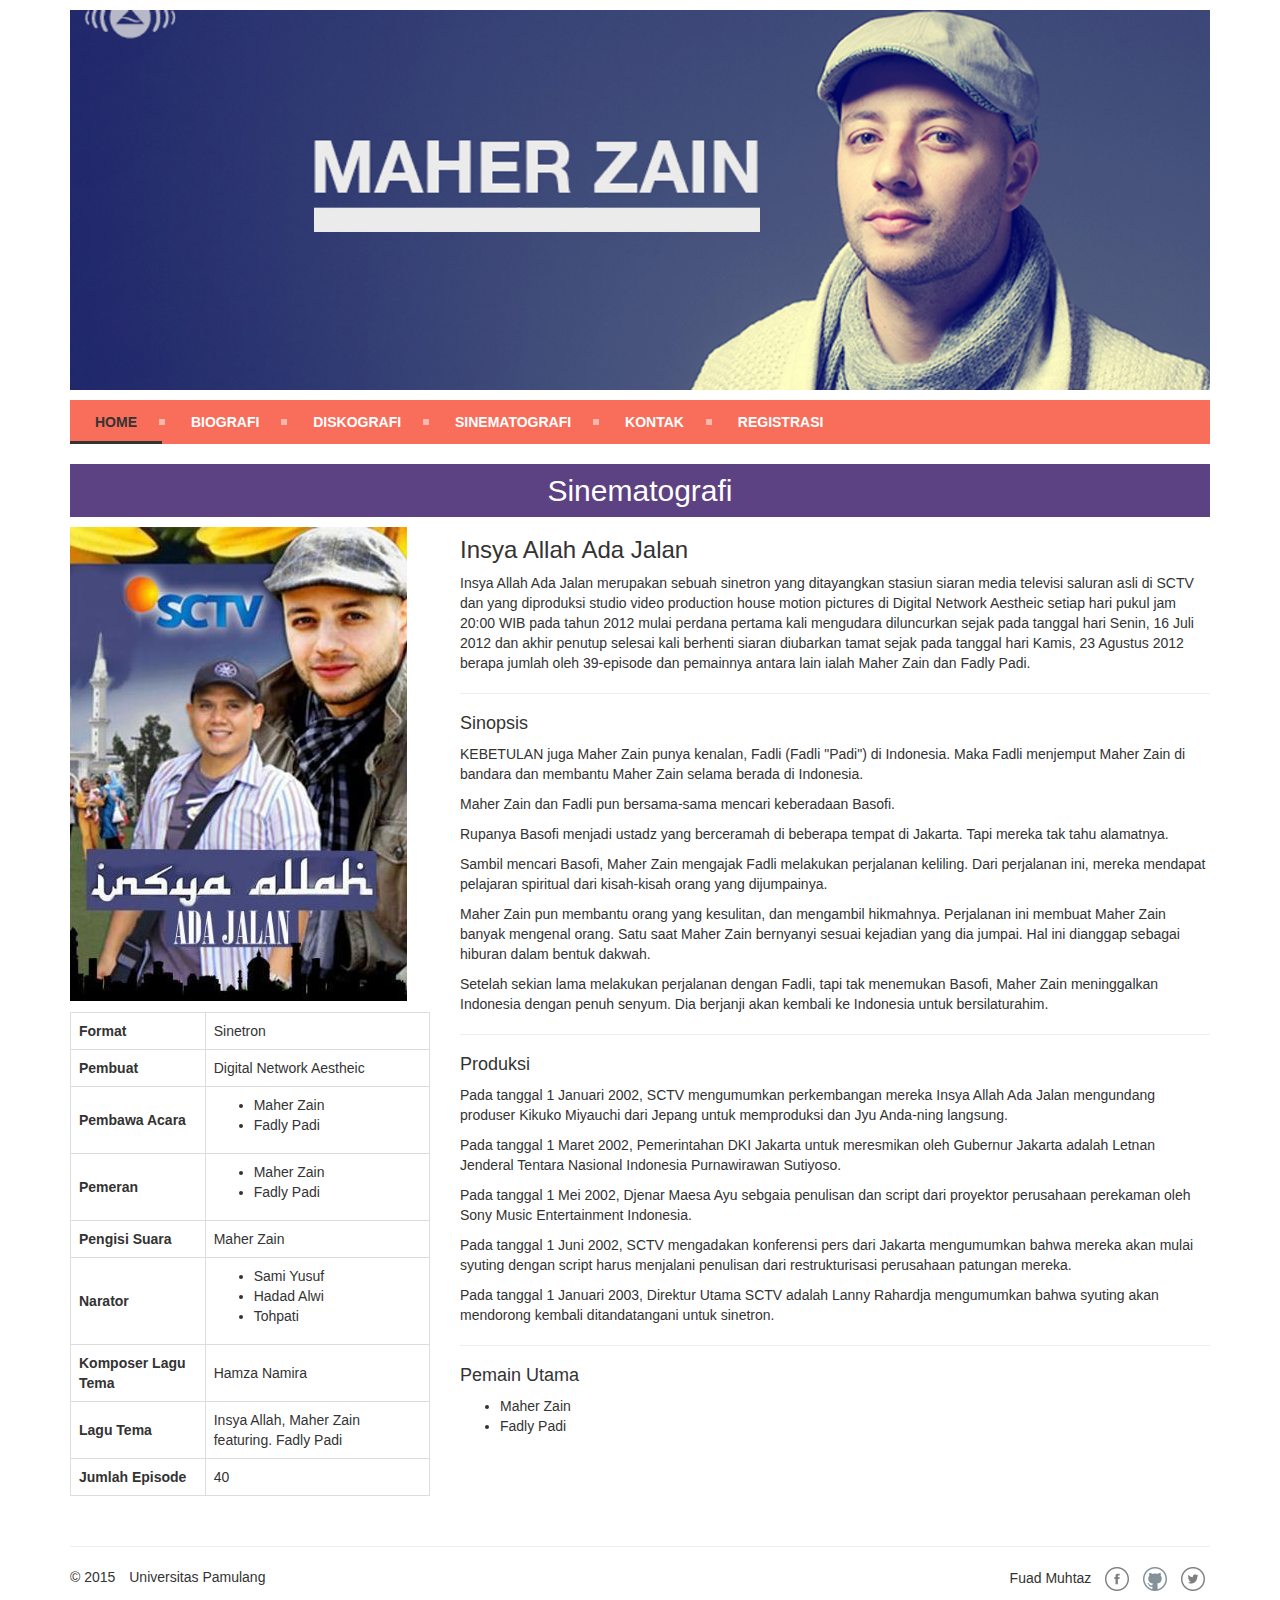
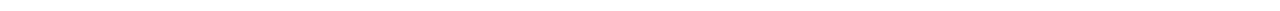
<file: sinematografi.html>
<!DOCTYPE HTML>
<html>
	<head>
		<meta charset="utf-8">
		<meta name="viewport" content="width=device-width, initial-scale=1">
		<meta name="author" content="Fuad Muhtaz">
		<meta name="description" content="Unofficial Maher Zain Website">
		<meta name="keywords" content="Maher Zain, Biografi Maher Zain, Diskografi Maher Zain, Sinematografi Maher Zain, Thank You Allah Maher Zain, Forgive Me Maher Zain, Video Maher Zain">

		<title>Sinematografi - Maher Zain</title>

		<link rel="stylesheet" type="text/css" href="css/normalize.css">
		<link rel="stylesheet" type="text/css" href="css/base.css">
		<link rel="stylesheet" type="text/css" href="css/style.css">
	</head>
	<body>
		<!-- Section Header -->
		<div class="section header">
			<div class="container">
				<div class="row">
					<div class="col-12">
						<img src="img/header.jpg" class="img-responsive" alt="maher-zain-banner">
					</div>
				</div>
			</div>
		</div>

		<!-- Section Navigasi -->
		<div class="section navigasi">
			<div class="container">
				<div class="row">
					<div class="col-12">
						<div id="navigasi">
							<ul>
							   <li class='active'><a href='index.html'><span>Home</span></a></li>
							   <li><a href='biografi.html'><span>Biografi</span></a></li>
							   <li><a href='diskografi.html'><span>Diskografi</span></a></li>
							   <li><a href="sinematografi.html"><span>Sinematografi</span></a></li>
							   <li><a href='kontak.html'><span>Kontak</span></a></li>
							   <li><a href="registrasi.html"><span>Registrasi</span></a></li>
							</ul>
						</div>
					</div>
				</div>
			</div>
		</div>

		<!-- Section Sinematografi -->
		<div class="section sinematografi">
			<div class="container">
				<div class="row">
					<div class="col-12">
						<h2 class="text-center bg-warning">Sinematografi</h2>
					</div>
					<div class="col-4">
						<img src="img/insya-allah-ada-jalan.jpg" class="img-responsive gambar-fix" alt="insya-allah-ada-jalan-cover">
						<table class="table">
							<tr>
								<td><b>Format</b></td>
								<td>Sinetron</td>
							</tr>
							<tr>
								<td><b>Pembuat</b></td>
								<td>Digital Network Aestheic</td>
							</tr>
							<tr>
								<td><b>Pembawa Acara</b></td>
								<td>
									<ul>
										<li>Maher Zain</li>
										<li>Fadly Padi</li>
									</ul>
								</td>
							</tr>
							<tr>
								<td><b>Pemeran</b></td>
								<td>
									<ul>
										<li>Maher Zain</li>
										<li>Fadly Padi</li>
									</ul>
								</td>
							</tr>
							<tr>
								<td><b>Pengisi Suara</b></td>
								<td>Maher Zain</td>
							</tr>
							<tr>
								<td><b>Narator</b></td>
								<td>
									<ul>
										<li>Sami Yusuf</li>
										<li>Hadad Alwi</li>
										<li>Tohpati</li>
									</ul>
								</td>
							</tr>
							<tr>
								<td><b>Komposer Lagu Tema</b></td>
								<td>Hamza Namira</td>
							</tr>
							<tr>
								<td><b>Lagu Tema</b></td>
								<td>Insya Allah, Maher Zain featuring. Fadly Padi</td>
							</tr>
							<tr>
								<td><b>Jumlah Episode</b></td>
								<td>40</td>
							</tr>
						</table>
					</div>
					<div class="col-8">
						<h3>Insya Allah Ada Jalan</h3>
						<p>
							Insya Allah Ada Jalan merupakan sebuah sinetron yang ditayangkan stasiun siaran media televisi saluran asli di SCTV dan yang diproduksi studio video production house motion pictures di Digital Network Aestheic setiap hari pukul jam 20:00 WIB pada tahun 2012 mulai perdana pertama kali mengudara diluncurkan sejak pada tanggal hari Senin, 16 Juli 2012 dan akhir penutup selesai kali berhenti siaran diubarkan tamat sejak pada tanggal hari Kamis, 23 Agustus 2012 berapa jumlah oleh 39-episode dan pemainnya antara lain ialah Maher Zain dan Fadly Padi.
						</p>
						<hr>
						<h4>Sinopsis</h4>
						<p>KEBETULAN juga Maher Zain punya kenalan, Fadli (Fadli "Padi") di Indonesia. Maka Fadli menjemput Maher Zain di bandara dan membantu Maher Zain selama berada di Indonesia.</p>
						<p>Maher Zain dan Fadli pun bersama-sama mencari keberadaan Basofi.</p>
						<p>Rupanya Basofi menjadi ustadz yang berceramah di beberapa tempat di Jakarta. Tapi mereka tak tahu alamatnya.</p>
						<p>Sambil mencari Basofi, Maher Zain mengajak Fadli melakukan perjalanan keliling. Dari perjalanan ini, mereka mendapat pelajaran spiritual dari kisah-kisah orang yang dijumpainya.</p>
						<p>Maher Zain pun membantu orang yang kesulitan, dan mengambil hikmahnya. Perjalanan ini membuat Maher Zain banyak mengenal orang. Satu saat Maher Zain bernyanyi sesuai kejadian yang dia jumpai. Hal ini dianggap sebagai hiburan dalam bentuk dakwah.</p>
						<p>Setelah sekian lama melakukan perjalanan dengan Fadli, tapi tak menemukan Basofi, Maher Zain meninggalkan Indonesia dengan penuh senyum. Dia berjanji akan kembali ke Indonesia untuk bersilaturahim.</p>
						<hr>
						<h4>Produksi</h4>
						<p>Pada tanggal 1 Januari 2002, SCTV mengumumkan perkembangan mereka Insya Allah Ada Jalan mengundang produser Kikuko Miyauchi dari Jepang untuk memproduksi dan Jyu Anda-ning langsung.</p>
						<p>Pada tanggal 1 Maret 2002, Pemerintahan DKI Jakarta untuk meresmikan oleh Gubernur Jakarta adalah Letnan Jenderal Tentara Nasional Indonesia Purnawirawan Sutiyoso.</p>
						<p>Pada tanggal 1 Mei 2002, Djenar Maesa Ayu sebgaia penulisan dan script dari proyektor perusahaan perekaman oleh Sony Music Entertainment Indonesia.</p>
						<p>Pada tanggal 1 Juni 2002, SCTV mengadakan konferensi pers dari Jakarta mengumumkan bahwa mereka akan mulai syuting dengan script harus menjalani penulisan dari restrukturisasi perusahaan patungan mereka.</p>
						<p>Pada tanggal 1 Januari 2003, Direktur Utama SCTV adalah Lanny Rahardja mengumumkan bahwa syuting akan mendorong kembali ditandatangani untuk sinetron.</p>
						<hr>
						<h4>Pemain Utama</h4>
						<p>
							<ul>
								<li>Maher Zain</li>
								<li>Fadly Padi</li>
							</ul>
						</p>
				</div>
			</div>
		</div>

		<!-- Section Footer -->
		<div class="section footer">
			<div class="container">
				<div class="row">
					<div class="col-12">
						<hr>
						<ul class="list-inline pull-right">
							<li>Fuad Muhtaz</li>
							<li><a href="https://www.facebook.com/fuadmuhtaz" target="_blank"><img src="img/facebook.png" class="sosmed"></a></li>
							<li><a href="https://github.com/fuadmuhtaz" target="_blank"><img src="img/github.png" class="sosmed"></a></li>
							<li><a href="https://twitter.com/fuadmuhtaz" target="_blank"><img src="img/twitter.png" class="sosmed"></a></li>
						</ul>
						<ul class="list-inline">
							<li>&copy; 2015</li>
							<li>Universitas Pamulang</li>
						</ul>
					</div>
				</div>
			</div>
		</div>
	</body>
</html>
</file>
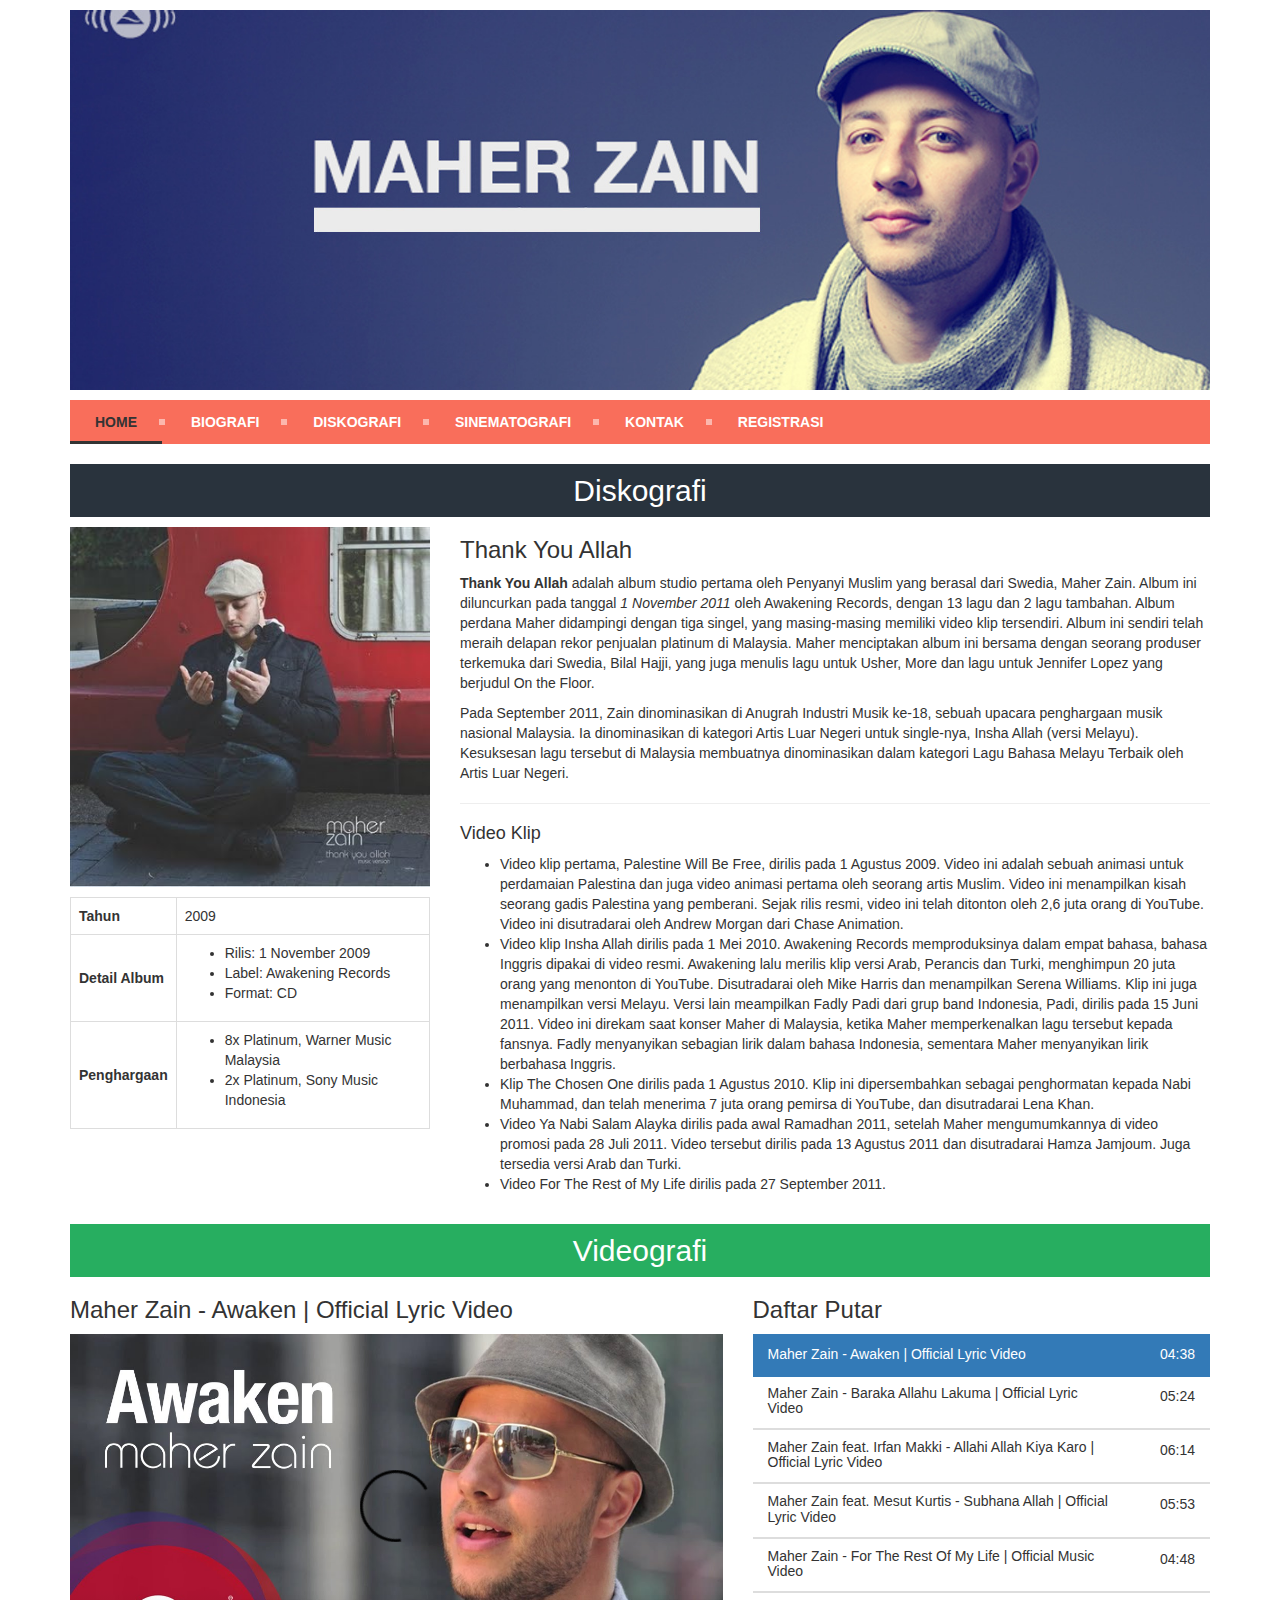
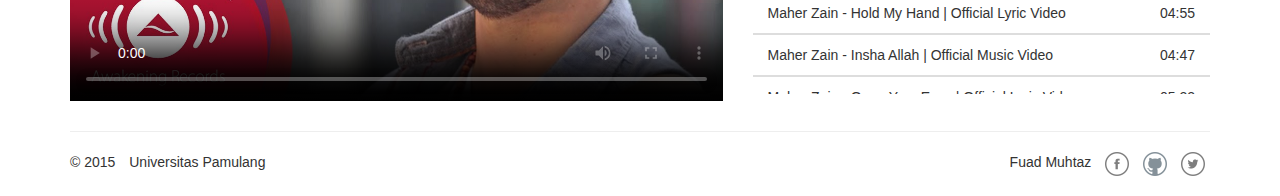
<file: thank-you-allah.html>
<!DOCTYPE HTML>
<html>
	<head>
		<meta charset="utf-8">
		<meta name="viewport" content="width=device-width, initial-scale=1">
		<meta name="author" content="Fuad Muhtaz">
		<meta name="description" content="Unofficial Maher Zain Website">
		<meta name="keywords" content="Maher Zain, Biografi Maher Zain, Diskografi Maher Zain, Sinematografi Maher Zain, Thank You Allah Maher Zain, Forgive Me Maher Zain, Video Maher Zain">

		<title>Thank You Allah - Diskografi - Maher Zain</title>

		<link rel="stylesheet" type="text/css" href="css/normalize.css">
		<link rel="stylesheet" type="text/css" href="css/base.css">
		<link rel="stylesheet" type="text/css" href="css/style.css">
	</head>
	<body>
		<!-- Section Header -->
		<div class="section header">
			<div class="container">
				<div class="row">
					<div class="col-12">
						<img src="img/header.jpg" class="img-responsive" alt="maher-zain-banner">
					</div>
				</div>
			</div>
		</div>

		<!-- Section Navigasi -->
		<div class="section navigasi">
			<div class="container">
				<div class="row">
					<div class="col-12">
						<div id="navigasi">
							<ul>
							   <li class='active'><a href='index.html'><span>Home</span></a></li>
							   <li><a href='biografi.html'><span>Biografi</span></a></li>
							   <li><a href='diskografi.html'><span>Diskografi</span></a></li>
							   <li><a href="sinematografi.html"><span>Sinematografi</span></a></li>
							   <li><a href='kontak.html'><span>Kontak</span></a></li>
							   <li><a href="registrasi.html"><span>Registrasi</span></a></li>
							</ul>
						</div>
					</div>
				</div>
			</div>
		</div>

		<!-- Section Diskografi -->
		<div class="section diskografi">
			<div class="container">
				<div class="row">
					<div class="col-12">
						<h2 class="text-center bg-info">Diskografi</h2>
					</div>
					<div class="col-4">
						<img src="img/thank-you-allah.jpg" class="img-responsive gambar-fix" alt="thank-you-allah-cover">
						<table class="table">
							<tr>
								<td><b>Tahun</b></td>
								<td>2009</td>
							</tr>
							<tr>
								<td><b>Detail Album</b></td>
								<td>
									<ul>
										<li>Rilis: 1 November 2009</li>
										<li>Label: Awakening Records</li>
										<li>Format: CD</li>
									</ul>
								</td>
							</tr>
							<tr>
								<td><b>Penghargaan</b></td>
								<td>
									<ul>
										<li>8x Platinum, Warner Music Malaysia</li>
										<li>2x Platinum, Sony Music Indonesia</li>
									</ul>
								</td>
							</tr>
						</table>
					</div>
					<div class="col-8">
						<h3>Thank You Allah</h3>
						<p><b>Thank You Allah</b> adalah album studio pertama oleh Penyanyi Muslim yang berasal dari Swedia, Maher Zain. Album ini diluncurkan pada tanggal <i>1 November 2011</i> oleh Awakening Records, dengan 13 lagu dan 2 lagu tambahan. Album perdana Maher didampingi dengan tiga singel, yang masing-masing memiliki video klip tersendiri. Album ini sendiri telah meraih delapan rekor penjualan platinum di Malaysia. Maher menciptakan album ini bersama dengan seorang produser terkemuka dari Swedia, Bilal Hajji, yang juga menulis lagu untuk Usher, More dan lagu untuk Jennifer Lopez yang berjudul On the Floor.</p>
						<p>Pada September 2011, Zain dinominasikan di Anugrah Industri Musik ke-18, sebuah upacara penghargaan musik nasional Malaysia. Ia dinominasikan di kategori Artis Luar Negeri untuk single-nya, Insha Allah (versi Melayu). Kesuksesan lagu tersebut di Malaysia membuatnya dinominasikan dalam kategori Lagu Bahasa Melayu Terbaik oleh Artis Luar Negeri.</p>
						<hr>
						<h4>Video Klip</h4>
						<ul>
							<li>Video klip pertama, Palestine Will Be Free, dirilis pada 1 Agustus 2009. Video ini adalah sebuah animasi untuk perdamaian Palestina dan juga video animasi pertama oleh seorang artis Muslim. Video ini menampilkan kisah seorang gadis Palestina yang pemberani. Sejak rilis resmi, video ini telah ditonton oleh 2,6 juta orang di YouTube. Video ini disutradarai oleh Andrew Morgan dari Chase Animation.</li>
							<li>Video klip Insha Allah dirilis pada 1 Mei 2010. Awakening Records memproduksinya dalam empat bahasa, bahasa Inggris dipakai di video resmi. Awakening lalu merilis klip versi Arab, Perancis dan Turki, menghimpun 20 juta orang yang menonton di YouTube. Disutradarai oleh Mike Harris dan menampilkan Serena Williams. Klip ini juga menampilkan versi Melayu. Versi lain meampilkan Fadly Padi dari grup band Indonesia, Padi, dirilis pada 15 Juni 2011. Video ini direkam saat konser Maher di Malaysia, ketika Maher memperkenalkan lagu tersebut kepada fansnya. Fadly menyanyikan sebagian lirik dalam bahasa Indonesia, sementara Maher menyanyikan lirik berbahasa Inggris.</li>
							<li>Klip The Chosen One dirilis pada 1 Agustus 2010. Klip ini dipersembahkan sebagai penghormatan kepada Nabi Muhammad, dan telah menerima 7 juta orang pemirsa di YouTube, dan disutradarai Lena Khan.</li>
							<li>Video Ya Nabi Salam Alayka dirilis pada awal Ramadhan 2011, setelah Maher mengumumkannya di video promosi pada 28 Juli 2011. Video tersebut dirilis pada 13 Agustus 2011 dan disutradarai Hamza Jamjoum. Juga tersedia versi Arab dan Turki.</li>
							<li>Video For The Rest of My Life dirilis pada 27 September 2011.</li>
						</ul>
					</div>	
				</div>
			</div>
		</div>

		<!-- Section Videografi -->
		<div class="section videografi">
			<div class="container">
				<div class="row">
					<div class="col-12">
						<h2 class="text-center bg-success">Videografi</h2>
					</div>
					<div id="video-container" class="col-7">
						<h3></h3>
						<div class="embed-responsive embed-responsive-16by9">
							<video controls class="embed-responsive-item">
							</video>
						</div>
					</div>
					<div class="col-5">
						<h3>Daftar Putar</h3>
						<div class="list-group-container">
							<div class="list-group" id="daftar-video">
							</div>
						</div>
					</div>
				</div>
			</div>
		</div>

		<!-- Section Footer -->
		<div class="section footer">
			<div class="container">
				<div class="row">
					<div class="col-12">
						<hr>
						<ul class="list-inline pull-right">
							<li>Fuad Muhtaz</li>
							<li><a href="https://www.facebook.com/fuadmuhtaz" target="_blank"><img src="img/facebook.png" class="sosmed"></a></li>
							<li><a href="https://github.com/fuadmuhtaz" target="_blank"><img src="img/github.png" class="sosmed"></a></li>
							<li><a href="https://twitter.com/fuadmuhtaz" target="_blank"><img src="img/twitter.png" class="sosmed"></a></li>
						</ul>
						<ul class="list-inline">
							<li>&copy; 2015</li>
							<li>Universitas Pamulang</li>
						</ul>
					</div>
				</div>
			</div>
		</div>
		<script type="text/javascript" src="script/lib.js"></script>
		<script type="text/javascript">
			var data_album = load_data("data/album.json");
			data_album.then(function(response){
				var album = response.daftar_album;
				var daftar_video = album[0].daftar_video;
				
				var temp =""; 
				daftar_video.forEach(function(video, index){
					temp+='<a class="list-group-item" data="'+index+'"><h5>'+video.judul+'</h5><span class="badge">'+video.durasi+'</span></a>'
				});

				var divDaftar = document.getElementById('daftar-video');
				var daftarList = divDaftar.getElementsByTagName('a'); 

				var divVideo = document.getElementById('video-container');
				var judulVideo = divVideo.getElementsByTagName('h3');
				var videoPlayer = divVideo.getElementsByTagName('video');

				divDaftar.innerHTML = temp;
				divDaftar.addEventListener("click", function(e){
					var index;

					if(e.target.nodeName == 'A')
						index = e.target.getAttribute('data');
					else
						index = e.target.offsetParent.getAttribute('data');

					for(i=0; i<daftarList.length; i++){
						daftarList[i].classList.remove('active');
					}

					daftarList[index].classList.add('active');
					
					judulVideo[0].innerHTML = daftar_video[index].judul;
					var localSource = '<source src="'+daftar_video[index].video+'">';
					var gitSource = '<source src="https://github.com/maherzain/maherzain.github.io/blob/master/'+daftar_video[index].video+'?raw=true">';
					videoPlayer[0].innerHTML = localSource+gitSource;
					videoPlayer[0].poster = daftar_video[index].img;
					videoPlayer[0].load();
				});
				daftarList[0].click();
			});
		</script>
	</body>
</html>
</file>
<file: css/base.css>
/* Style dasar
========================================================================== */
* {
    -webkit-box-sizing: border-box;
    -moz-box-sizing: border-box;
    box-sizing: border-box;
}

*:before,
*:after {
    -webkit-box-sizing: border-box;
    -moz-box-sizing: border-box;
    box-sizing: border-box;
}

html {
    font-size: 10px;
    -webkit-tap-highlight-color: rgba(0, 0, 0, 0);
}

body {
    font-family: "Helvetica Neue", Helvetica, Arial, sans-serif;
    font-size: 14px;
    line-height: 1.42857143;
    color: #333333;
    background-color: #ffffff;
}

input,
button,
select,
textarea {
    font-family: inherit;
    font-size: inherit;
    line-height: inherit;
}

a {
    color: #337ab7;
    text-decoration: none;
}

a:hover,
a:focus {
    color: #23527c;
    text-decoration: underline;
}

a:focus {
    outline: thin dotted;
    outline: 5px auto -webkit-focus-ring-color;
    outline-offset: -2px;
}

figure {
    margin: 0;
}

img {
    vertical-align: middle;
}

hr {
    margin-top: 20px;
    margin-bottom: 20px;
    border: 0;
    border-top: 1px solid #eeeeee;
}

/* Typography
     ========================================================================== */
h1, h2, h3, h4, h5, h6 {
    font-family: inherit;
    font-weight: 500;
    line-height: 1.1;
    color: inherit;
}

h1, h2, h3, h4, h5, h6 {
    margin-top: 10px;
    margin-bottom: 10px;
}

h1 {
    font-size: 36px;
}

h2 {
    font-size: 30px;
}

h3 {
    font-size: 24px;
}

h4 {
    font-size: 18px;
}

h5 {
    font-size: 14px;
}

h6 {
    font-size: 12px;
}

p {
    margin: 0 0 10px;
}

.text-center {
    text-align: center;
}

.bg-primary {
    color: #fff;
    background-color: #337ab7;
}

.bg-success {
    background-color: #27AE60;
    color: #fff;
}

.bg-info {
    background-color: #29333D;
    color: #fff;
}

.bg-warning {
    background-color: #5C4283;
    color: #fff;
}

ul,
ol {
    margin-top: 0;
    margin-bottom: 10px;
}

ul ul,
ol ul,
ul ol,
ol ol {
    margin-bottom: 0;
}

.list-unstyled {
    padding-left: 0;
    list-style: none;
}

.list-inline {
    padding-left: 0;
    list-style: none;
    margin-left: -5px;
}

.list-inline > li {
    display: inline-block;
    padding-left: 5px;
    padding-right: 5px;
}

/* Grid
========================================================================== */
.container {
    margin-right: auto;
    margin-left: auto;
    padding-left: 15px;
    padding-right: 15px;
}

@media (min-width: 768px) {
    .container {
        width: 750px;
    }
}

@media (min-width: 992px) {
    .container {
        width: 970px;
    }
}

@media (min-width: 1200px) {
    .container {
    width: 1170px;
    }
}

.row {
    margin-left: -15px;
    margin-right: -15px;
}

.col-1, .col-2, .col-3, .col-4, .col-5, .col-6, .col-7, .col-8, .col-9, .col-10, .col-11, .col-12 {
    position: relative;
    min-height: 1px;
    padding-left: 15px;
    padding-right: 15px;
}

@media (min-width: 768px) {
    .col-1, .col-2, .col-3, .col-4, .col-5, .col-6, .col-7, .col-8, .col-9, .col-10, .col-11, .col-12 {
        float: left;
    }
    .col-12 {
        width: 100%;
    }
    .col-11 {
        width: 91.66666667%;
    }
    .col-10 {
        width: 83.33333333%;
    }
    .col-9 {
        width: 75%;
    }
    .col-8 {
        width: 66.66666667%;
    }
    .col-7 {
        width: 58.33333333%;
    }
    .col-6 {
        width: 50%;
    }
    .col-5 {
        width: 41.66666667%;
    }
    .col-4 {
        width: 33.33333333%;
    }
    .col-3 {
        width: 25%;
    }
    .col-2 {
        width: 16.66666667%;
    }
    .col-1 {
        width: 8.33333333%;
    }
}

/* Embed responsive
========================================================================== */
.embed-responsive {
    position: relative;
    display: block;
    height: 0;
    padding: 0;
    overflow: hidden;
}

.embed-responsive .embed-responsive-item {
    position: absolute;
    top: 0;
    left: 0;
    bottom: 0;
    height: 100%;
    width: 100%;
    border: 0;
}

.embed-responsive-16by9 {
    padding-bottom: 56.25%;
}

.embed-responsive-4by3 {
    padding-bottom: 75%;
}

/* List Group
========================================================================== */
.list-group-container {
    height: 360px;
    overflow: auto;
}

.list-group {
  margin-bottom: 20px;
  padding-left: 0;
}

.list-group-item {
  position: relative;
  display: block;
  padding: 10px 15px;
  margin-bottom: -1px;
  background-color: #ffffff;
  border-bottom: solid #dddddd;
}

.list-group-item h5{
    width: 80%;
    display: inline-block;
    margin: 0px;
}

@media screen and (max-width: 768px) {
    .list-group-container{
        height: 200px;
    }
    
    .list-group {
        padding-right: 10px;
    }
}

.list-group-item .badge{
    float: right;
}
a.list-group-item {
  color: #555555;
}
a.list-group-item  {
  color: #333333;
}

a.list-group-item:hover,
a.list-group-item:focus {
  text-decoration: none;
  color: #555555;
  background-color: #f5f5f5;
}

.list-group-item.active,
.list-group-item.active:hover,
.list-group-item.active:focus {
  z-index: 2;
  color: #ffffff;
  background-color: #337ab7;
  border-color: #337ab7;
}

/* Tables
========================================================================== */
.table {
    max-width: 100%;
    width: 100%;
    margin-bottom: 20px;
    border: 1px solid #ddd;
    overflow: auto;
}

.table tr, .table td {
    border: 1px solid #ddd;
    padding: 8px;
}

/* Form
========================================================================== */
.form-group {
    margin-bottom: 15px;
}

.form-control {
    padding: 10px;
    width: 100%;
}

.form-button {
    padding: 10px;
    margin-right: 5%;
    width: 40%;
}
/* Clearing
========================================================================== */
.clearfix:before,
.clearfix:after,
.dl-horizontal dd:before,
.dl-horizontal dd:after,
.container:before,
.container:after,
.container-fluid:before,
.container-fluid:after,
.row:before,
.row:after {
  content: " ";
  display: table;
}
.clearfix:after,
.dl-horizontal dd:after,
.container:after,
.container-fluid:after,
.row:after {
  clear: both;
}

/* Utiliti
========================================================================== */
.pull-right {
    float: right !important;
}

.pull-left {
    float: left !important;
}

.img-responsive {
    display: block;
    max-width: 100%;
    height: auto;
}

.img-circle {
    border-radius: 50%;
}
</file>
<file: css/style.css>
.section {
	margin-top: 10px;
	margin-bottom: 10px;
}

.section h2{
	padding-top: 10px;
	padding-bottom: 10px;
}

.gambar-fix {
	margin-bottom: 10px;
}
/* Navigasi
********************************************/
#navigasi{
	background: #f96e5b;
	width: auto;
}

#navigasi ul {
	list-style: none;
	margin: 0;
	padding: 0;
	line-height: 1;
	display: block;
}

#navigasi ul:after {
	content: "";
	display: block;
	font-size: 0;
	height: 0;
	clear: both;
	visibility: hidden;
}

#navigasi ul li {
	display: inline-block;
	padding: 0;
	margin: 0;
}

#navigasi ul li a {
	color: #ffffff;
	text-decoration: none;
	display: block;
	padding: 15px 25px;
	font-weight: 700;
  	text-transform: uppercase;
  	font-size: 14px;
  	position: relative;
  	-webkit-transition: color .25s;
  	-moz-transition: color .25s;
  	-ms-transition: color .25s;
  	-o-transition: color .25s;
  	transition: color .25s;
}

#navigasi ul li a:hover {
	color: #333333;
}

#navigasi ul li a:hover:before {
	width: 100%;
}

#navigasi ul li a:after {
	content: "";
	display: block;
	position: absolute;
	right: -3px;
	top: 19px;
	height: 6px;
	width: 6px;
	background: #ffffff;
	opacity: .5;
}

#navigasi ul li a:before {
	content: "";
	display: block;
	position: absolute;
	left: 0;
	bottom: 0;
	height: 3px;
	width: 0;
	background: #333333;
	-webkit-transition: width .25s;
  	-moz-transition: width .25s;
  	-ms-transition: width .25s;
  	-o-transition: width .25s;
  	transition: width .25s;
}

#navigasi ul li.last > a:after,
#navigasi ul li:last-child > a:after {
	display: none;
}

#navigasi ul li.active a {
  	color: #333333;
}

#navigasi ul li.active a:before {
  	width: 100%;
}

@media screen and (max-width: 1024px) {
  	#navigasi ul li {
    	float: none;
    	display: block;
  	}
  
  	#navigasi ul li a {
    	width: 100%;
    	-moz-box-sizing: border-box;
    	-webkit-box-sizing: border-box;
    	box-sizing: border-box;
    	border-bottom: 1px solid #fb998c;
  	}
  
  	#navigasi ul li.last > a,
  	#navigasi ul li:last-child > a {
    	border: 0;
  	}
  
  	#navigasi ul li a:after {
    	display: none;
  	}

  	#navigasi ul li a:before {
    	display: none;
  	}
}

/* Biografi
********************************************/
.foto{
	margin-right: 10px;
}

.biografi embed {
	padding-top: 20px;
}

/* Videografi
*******************************************/
.videografi a, .videografi video {
	cursor: pointer;
}

/* Diskografi
*******************************************/
.diskografi .col-12:first-child,
.diskografi .col-12:last-child {
	margin-bottom: 0px;
}

.diskografi .col-12 {
	margin-bottom: 20px;
}

/* Footer
******************************************/
.sosmed {
	opacity: .5;
}

.sosmed:hover{
	opacity: 1;
}

.unpam {
	margin-left: 50%;
	position: absolute;
}
</file>
